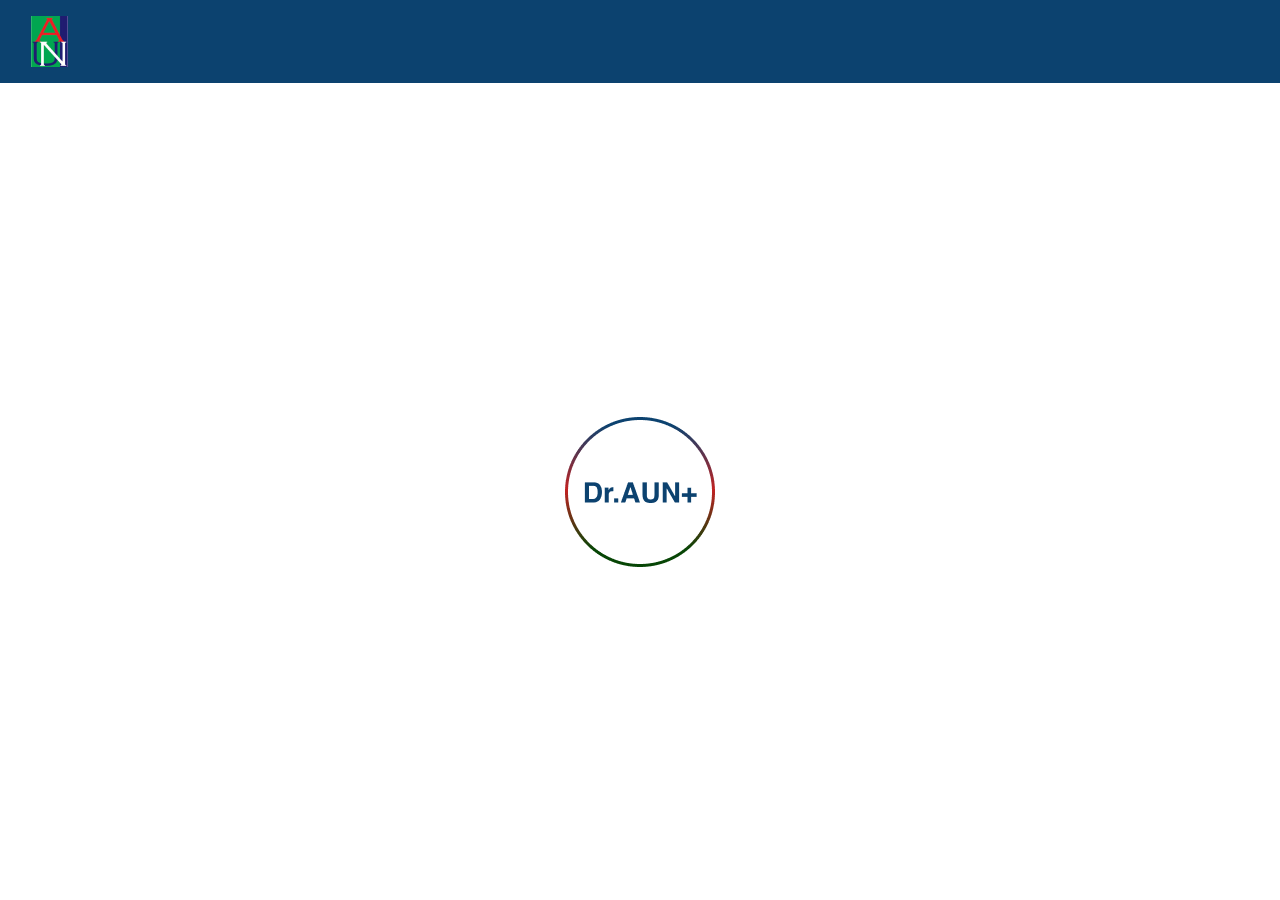
<file: index.html>
<!DOCTYPE html>
<html>

<head>
    <meta charset="utf-8">
    <meta name="viewport" content="width=device-width, initial-scale=1.0, shrink-to-fit=no">
    <title>DrAUN</title>
    <link rel="stylesheet" href="assets/bootstrap/css/bootstrap.min.css">
    <link rel="stylesheet" href="https://fonts.googleapis.com/css?family=Source+Sans+Pro:300,400,700">
    <link rel="stylesheet" href="assets/fonts/fontawesome-all.min.css">
    <link rel="stylesheet" href="assets/fonts/font-awesome.min.css">
    <link rel="stylesheet" href="assets/fonts/line-awesome.min.css">
    <link rel="stylesheet" href="assets/fonts/material-icons.min.css">
    <link rel="stylesheet" href="assets/fonts/simple-line-icons.min.css">
    <link rel="stylesheet" href="assets/fonts/fontawesome5-overrides.min.css">
    <link rel="stylesheet" href="assets/css/Features-Clean.css">
    <link rel="stylesheet" href="assets/css/Footer-Basic.css">
    <link rel="stylesheet" href="assets/css/Header-Blue.css">
    <link rel="stylesheet" href="https://cdnjs.cloudflare.com/ajax/libs/animate.css/3.5.2/animate.min.css">
    <link rel="stylesheet" href="assets/css/Login-Form-Clean.css">
    <link rel="stylesheet" href="assets/css/Navigation-with-Button.css">
    <link rel="stylesheet" href="assets/css/Navigation-with-Search.css">
    <link rel="stylesheet" href="assets/css/Registration-Form-with-Photo.css">
    <link rel="stylesheet" href="assets/css/styles.css">
</head>

<body>
    <div class="pageWrap">
        <div class="topcontent">
            <nav class="navbar navbar-light navbar-expand-md navigation-clean-search">
                <div class="container-fluid"><img src="assets/img/logo%201.png"></div>
            </nav>
        </div>
        <div class="row title loda text-center" >
            <div id="rect1">
                <img src="assets/img/looo.png">
            </div> 
        </div>
    </div>
    <script src="assets/js/app.js"></script>
    <script src="assets/js/vue.js"></script>
  <script>      
    new Vue({
        el: "#app",
        data: {},
        async mounted() {
          this.$nextTick(function () {
    // Code that will run only after the
    // entire view has been rendered
            var delay = 5000; // time in milliseconds
              setTimeout(function(){
                        window.location.href = "Login.html";
                        },delay);
          })
        }
    });

  </script>
    <script src="assets/js/jquery.min.js"></script>
    <script src="assets/bootstrap/js/bootstrap.min.js"></script>
    <script src="assets/js/bs-init.js"></script>
</body>

</html>
</file>
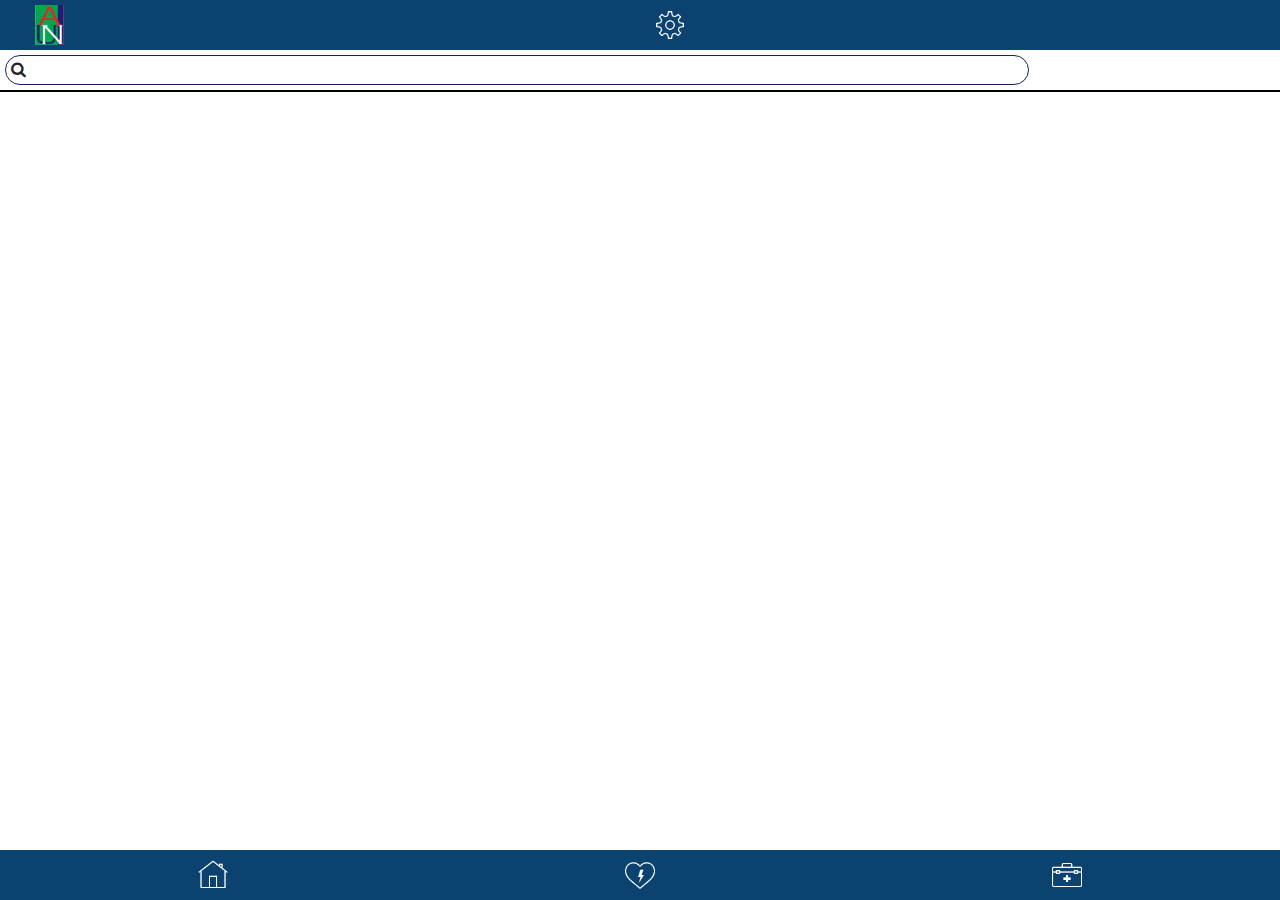
<file: DrPage.html>
<!DOCTYPE html>
<html>
  <head>
    <meta charset="utf-8" />
    <meta
      name="viewport"
      content="width=device-width, initial-scale=1.0, shrink-to-fit=no"
    />
    <title>DrAUN</title>
    <link rel="stylesheet" href="assets/bootstrap/css/bootstrap.min.css" />
    <link
      rel="stylesheet"
      href="https://fonts.googleapis.com/css?family=Source+Sans+Pro:300,400,700"
    />
    <link rel="stylesheet" href="assets/fonts/fontawesome-all.min.css" />
    <link rel="stylesheet" href="assets/fonts/font-awesome.min.css" />
    <link rel="stylesheet" href="assets/fonts/line-awesome.min.css" />
    <link rel="stylesheet" href="assets/fonts/material-icons.min.css" />
    <link rel="stylesheet" href="assets/fonts/simple-line-icons.min.css" />
    <link rel="stylesheet" href="assets/fonts/fontawesome5-overrides.min.css" />
    <link rel="stylesheet" href="assets/css/Features-Clean.css" />
    <link rel="stylesheet" href="assets/css/Footer-Basic.css" />
    <link rel="stylesheet" href="assets/css/Header-Blue.css" />
    <link
      rel="stylesheet"
      href="https://cdnjs.cloudflare.com/ajax/libs/animate.css/3.5.2/animate.min.css"
    />
    <link rel="stylesheet" href="assets/css/Login-Form-Clean.css" />
    <link rel="stylesheet" href="assets/css/Navigation-with-Button.css" />
    <link rel="stylesheet" href="assets/css/Navigation-with-Search.css" />
    <link rel="stylesheet" href="assets/css/Registration-Form-with-Photo.css" />
    <link rel="stylesheet" href="assets/css/styles.css" />
    <script>
      /* Pinegrow Interactions, do not remove */ try {
        if (!document.documentElement.hasAttribute("data-pg-ia-disabled")) {
          var style = document.createElement("style");
          var pgcss =
            'html:not(.pg-ia-no-preview) [data-pg-ia-hide=""] {opacity:0;visibility:hidden;}html:not(.pg-ia-no-preview) [data-pg-ia-show=""] {opacity:1;visibility:visible;display:block;}';
          if (
            document.documentElement.hasAttribute("data-pg-id")
              ? document.documentElement.hasAttribute("data-pg-mobile")
              : screen.width < 1000 && screen.height < 1000
          ) {
            pgcss +=
              'html:not(.pg-ia-no-preview) [data-pg-ia-hide="mobile"] {opacity:0;visibility:hidden;}html:not(.pg-ia-no-preview) [data-pg-ia-show="mobile"] {opacity:1;visibility:visible;display:block;}';
          } else {
            pgcss +=
              'html:not(.pg-ia-no-preview) [data-pg-ia-hide="desktop"] {opacity:0;visibility:hidden;}html:not(.pg-ia-no-preview) [data-pg-ia-show="desktop"] {opacity:1;visibility:visible;display:block;}';
          }
          style.innerHTML = pgcss;
          document.querySelector("head").appendChild(style);
        }
      } catch (e) {
        console && console.log(e);
      }
    </script>
  </head>
  <body>
    <div id="app" class="vh-100 vw-100 d-flex flex-column">
      <div class="container-fluid header" style="height: 50px;">
        <top-bar />
      </div>
      <div class="flex-grow-1">
        <div>
          <div class="form-group search-bar">
            <label for="search-field">
              <i
                class="fa fa-search search-field"
                id="search"
                name="search"
              ></i>
            </label>
            <input type="search" id="textinput" v-model="textinput" />
          </div>
          <div id="line"></div>
        </div>
        <div>
          <div
            @click="chat(doctor,index)"
            v-for="(doctor,index) in doctors"
            class="d-flex pt-1 pb-1 border border-success bg-secondary text-light mb-1 pr-4"
            data-pg-ia='{"l":[{"trg":"load","a":"slideInUp"}]}'
          >
            <i
              class="fas fa-user-circle"
              id="user1"
              style="font-size: 50px;margin: 0px 10px;"
            ></i>
            <div class="flex-grow-1 profile text-right" id="profile">
              <h6 class="text-left card-text">
                {{doctor.firstName ? doctor.firstName : doctor.customers[0].id
                !== myId ? doctor.customers[0].firstName:
                doctor.customers[1].firstName }}
              </h6>
              <p class="text-left card-text">
                {{doctor.firstName ? "Doctor": "Patient"}}
              </p>
            </div>
            <i class="icon-arrow-right" id="arrow"></i>
          </div>
        </div>
      </div>
      <bottom-bar />
    </div>
    <script src="assets/js/axios.min.js"></script>
    <script src="assets/js/vue.js"></script>
    <script src="assets/js/app.js"></script>
    <script>
      new Vue({
        el: "#app",
        data: {
          textinput: "",
          doctors: [],
          chatId: ""
        },
        computed: {
          myId() {
            return JSON.parse(localStorage.getItem("me")).id;
          }
        },
        async mounted() {
          try {
            let doctors = this.doctors;
            if (JSON.parse(localStorage.getItem("me")).isDoc) {
              let doc = await axios({
                url: "http://cmd.aun.edu.ng:3031/api/customers/me/chats",
                method: "get",
                headers: { Authorization: localStorage.getItem("token") }
              });

              this.doctors = doc.data;
              let es = new EventSource(
                `http://cmd.aun.edu.ng:3031/api/chats/change-stream?access_token=${localStorage.getItem(
                  "token"
                )}`
              );

              es.addEventListener("data", async data => {
                let c = JSON.parse(data.data).data;

                if (c.to == JSON.parse(localStorage.getItem("me")).id) {
                  // reload page on new chats
                  location.reload();
                }
              });
              // console.log(doc.data);
            } else {
              let doc = await axios({
                url: "http://cmd.aun.edu.ng:3031/api/customers",
                method: "get",
                headers: { Authorization: localStorage.getItem("token") },
                params: {
                  filter: JSON.stringify({
                    where: {
                      isDoc: true
                    }
                  })
                }
              });
              // console.log(doc.data);
              this.doctors = doc.data;
            }
          } catch (error) {
            console.log(error);
          }
        },
        methods: {
          async chat(doc, index) {
            if (doc.isDoc) {
              let created = await this.createOrChat(doc, index);
              localStorage.setItem("to", JSON.stringify(doc));
              localStorage.setItem("chat", this.chatId);
              window.location.href = "/chat.html";
            } else {
              Array.from(doc.customers).forEach(meId => {
                console.log(meId);
                if (meId.id !== doc.to) {
                  localStorage.setItem("to", JSON.stringify(meId));
                  localStorage.setItem("chat", doc.id);
                }
              });
              window.location.href = "/chat.html";
            }
          },

          async createOrChat(item, index) {
            // check if chat exist else create
            let ex = await axios({
              url: "http://cmd.aun.edu.ng:3031/api/customers/me/chats",
              method: "get",
              headers: {
                authorization: localStorage.getItem("token")
              }
            });

            let exist = Array.from(ex.data).filter(dd => {
              return dd.to == item.id;
            });

            if (exist.length == 0) {
              let createChat = await axios({
                url: "http://cmd.aun.edu.ng:3031/api/customers/me/chats",
                method: "post",
                headers: {
                  authorization: localStorage.getItem("token")
                },
                data: {
                  to: item.id,
                  from: JSON.parse(localStorage.getItem("me")).id
                }
              });
              // set chatId on vue data
              this.chatId = createChat.data.id;

              let addCustomer = await axios({
                url: `http://cmd.aun.edu.ng:3031/api/chats/${createChat.data.id}/customers/rel/${item.id}`,
                method: "put",
                headers: {
                  authorization: localStorage.getItem("token")
                }
              });
              console.log("Created Chat");
              return true;
            } else {
              console.log(exist);
              this.chatId = exist[0].id;
              return false;
            }
          }
        }
      });
    </script>
    <script src="assets/js/jquery.min.js"></script>
    <script src="assets/bootstrap/js/bootstrap.min.js"></script>
    <script src="assets/js/bs-init.js"></script>
    <script type="text/javascript" src="pgia/lib/pgia.js"></script>
  </body>
</html>
</file>
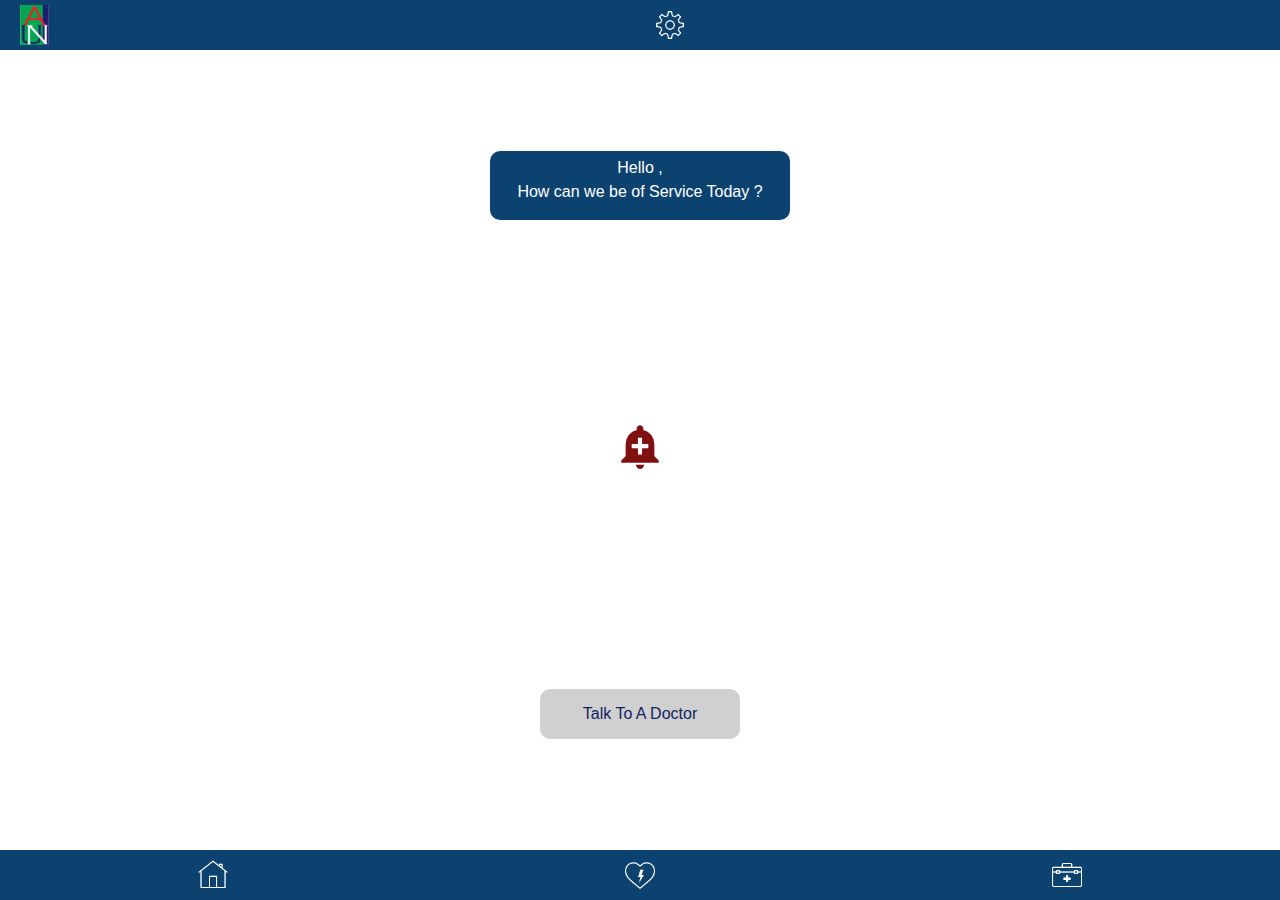
<file: Home.html>
<!DOCTYPE html> 
<html> 
	<head> 
		<meta charset="utf-8"/> 
		<meta name="viewport" content="width=device-width, initial-scale=1.0, shrink-to-fit=no"/> 
		<title>DrAUN</title>		 
		<link rel="stylesheet" href="assets/bootstrap/css/bootstrap.min.css"/> 
		<link rel="stylesheet" href="https://fonts.googleapis.com/css?family=Source+Sans+Pro:300,400,700"/> 
		<link rel="stylesheet" href="assets/fonts/fontawesome-all.min.css"/> 
		<link rel="stylesheet" href="assets/fonts/font-awesome.min.css"/> 
		<link rel="stylesheet" href="assets/fonts/line-awesome.min.css"/> 
		<link rel="stylesheet" href="assets/fonts/material-icons.min.css"/> 
		<link rel="stylesheet" href="assets/fonts/simple-line-icons.min.css"/> 
		<link rel="stylesheet" href="assets/fonts/fontawesome5-overrides.min.css"/> 
		<link rel="stylesheet" href="assets/css/Features-Clean.css"/> 
		<link rel="stylesheet" href="assets/css/Footer-Basic.css"/> 
		<link rel="stylesheet" href="assets/css/Header-Blue.css"/> 
		<link rel="stylesheet" href="https://cdnjs.cloudflare.com/ajax/libs/animate.css/3.5.2/animate.min.css"/> 
		<link rel="stylesheet" href="assets/css/Login-Form-Clean.css"/> 
		<link rel="stylesheet" href="assets/css/Navigation-with-Button.css"/> 
		<link rel="stylesheet" href="assets/css/Navigation-with-Search.css"/> 
		<link rel="stylesheet" href="assets/css/Registration-Form-with-Photo.css"/> 
		<link rel="stylesheet" href="assets/css/styles.css"/> 
	</head>	 
	<body> 
		<div id="app" class="d-flex flex-column vw-100 min-vh-100"> 
			<div style="height: 50px;"> 
				<top-bar/> 
			</div>			 
			<div class="flex-grow-1 d-flex flex-column align-items-center justify-content-around"> 
				<div class="text-center text-white" id="message"> 
					<p>Hello {{name}} ,<br/>How can we be of Service Today ?</p> 
				</div>
				<div class="text-center"> 
					<i class="material-icons" data-bs-hover-animate="pulse" style="color: rgb(128,16,16);font-size: 50px;">add_alert</i> 
				</div>
				<div> 
					<button class="btn btn-primary" id="rect" type="button" v-on:click="TlkDr"> 
						Talk To A Doctor
</button>					 
				</div>				 
			</div>			 
			<bottom-bar/> 
		</div>		 
		<script src="assets/js/vue.js"></script>		 
		<script src="assets/js/axios.min.js"></script>		 
		<script src="assets/js/app.js"></script>		 
		<script>
      new Vue({
        el: "#app",
        data: { name: "" },
        async mounted() {
          try {
            let me = await axios({
              method: "get",
              url: "http://cmd.aun.edu.ng:3031/api/customers/me",
              params: {
                access_token: localStorage.getItem("token")
              }
            });

            localStorage.setItem("me", JSON.stringify(me.data));
            this.name = JSON.parse(localStorage.getItem("me")).firstName;
          } catch (error) {
            console.log(error);
          }
        },
        methods: {
          TlkDr() {
            window.location.href = "DrPage.html";
          }
        }
      });
    </script>		 
		<script src="assets/js/jquery.min.js"></script>		 
		<script src="assets/bootstrap/js/bootstrap.min.js"></script>		 
		<script src="assets/js/bs-init.js"></script>		 
	</body>	 
</html>
</file>
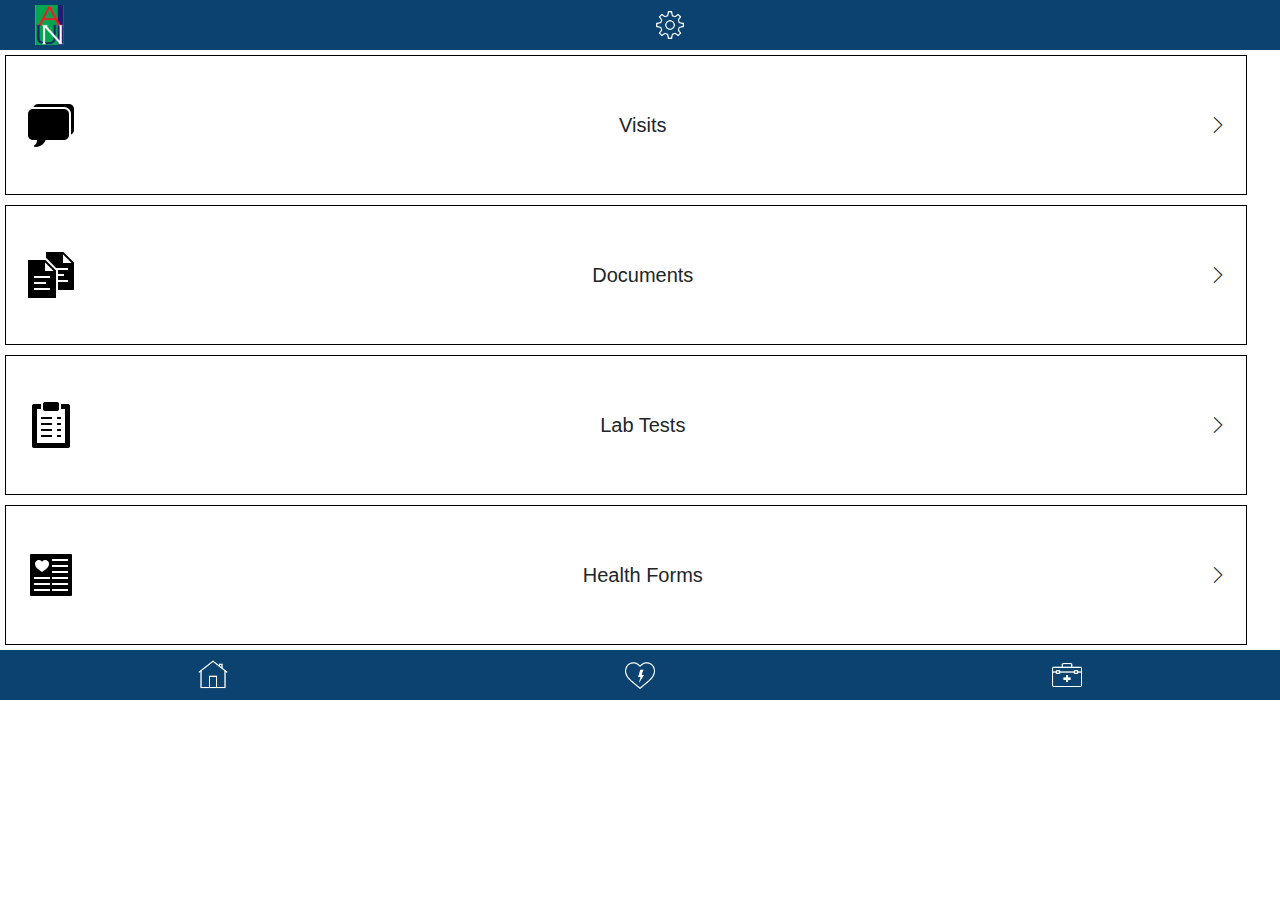
<file: Info.html>
<!DOCTYPE html>
<html>
  <head>
    <meta charset="utf-8" />
    <meta
      name="viewport"
      content="width=device-width, initial-scale=1.0, shrink-to-fit=no"
    />
    <title>DrAUN</title>
    <link rel="stylesheet" href="assets/bootstrap/css/bootstrap.min.css" />
    <link
      rel="stylesheet"
      href="https://fonts.googleapis.com/css?family=Source+Sans+Pro:300,400,700"
    />

    <link rel="stylesheet" href="assets/fonts/fontawesome-all.min.css" />
    <link rel="stylesheet" href="assets/fonts/font-awesome.min.css" />
    <link rel="stylesheet" href="assets/fonts/line-awesome.min.css" />
    <link rel="stylesheet" href="assets/fonts/material-icons.min.css" />
    <link rel="stylesheet" href="assets/fonts/simple-line-icons.min.css" />
    <link rel="stylesheet" href="assets/fonts/fontawesome5-overrides.min.css" />
    <link rel="stylesheet" href="assets/css/Features-Clean.css" />
    <link rel="stylesheet" href="assets/css/Footer-Basic.css" />
    <link rel="stylesheet" href="assets/css/Header-Blue.css" />
    <link
      rel="stylesheet"
      href="https://cdnjs.cloudflare.com/ajax/libs/animate.css/3.5.2/animate.min.css"
    />
    <link rel="stylesheet" href="assets/css/Login-Form-Clean.css" />
    <link rel="stylesheet" href="assets/css/Navigation-with-Button.css" />
    <link rel="stylesheet" href="assets/css/Navigation-with-Search.css" />
    <link rel="stylesheet" href="assets/css/Registration-Form-with-Photo.css" />
    <link rel="stylesheet" href="assets/css/styles.css" />
  </head>

  <body>
    <div id="app" class="flex-container parent">
      <div class="container-fluid header" style="height: 50px;">
        <top-bar />
      </div>
      <div class="body">
        <div class="bdy-hm">
            <div id="user02" class="card-body">
                <img
                  class="d-flex justify-content-center align-items-center"
                  id="icon"
                  src="assets/img/icons8-filled_chat_filled.png"
                  height="50px"
                />
                <div
                  class="d-flex flex-grow-1 justify-content-center align-items-center profile text-right"
                  id="profile"
                >
                  <h4 class="text-left card-text" style="font-size: 20px;">Visits</h4>
                </div>
                <i class="icon-arrow-right" id="arrow"></i>
              </div>
              <div id="user02" class="card-body">
                <img
                  class="d-flex justify-content-center align-items-center"
                  id="icon"
                  src="assets/img/icons8-documents_filled.png"
                  height="50px"
                />
                <div
                  class="d-flex flex-grow-1 justify-content-center align-items-center profile text-right"
                  id="profile"
                >
                  <h4 class="text-left card-text" style="font-size: 20px;">
                    Documents
                  </h4>
                </div>
                <i class="icon-arrow-right" id="arrow"></i>
              </div>
              <div id="user02" class="card-body">
                <img
                  class="d-flex justify-content-center align-items-center"
                  id="icon"
                  src="assets/img/icons8-test_results_filled.png"
                  height="50px"
                />
                <div
                  class="d-flex flex-grow-1 justify-content-center align-items-center profile text-right"
                  id="profile"
                >
                  <h4 class="text-left card-text" style="font-size: 20px;">
                    Lab Tests
                  </h4>
                </div>
                <i class="icon-arrow-right" id="arrow"></i>
              </div>
              <div id="user02" class="card-body">
                <img
                  class="d-flex justify-content-center align-items-center"
                  id="icon"
                  src="assets/img/icons8-for_you_filled.png"
                  height="50px"
                />
                <div
                  class="d-flex flex-grow-1 justify-content-center align-items-center profile text-right"
                  id="profile"
                >
                  <h4
                    class="text-center d-flex justify-content-center align-items-center card-text"
                    style="font-size: 20px;"
                  >
                    Health Forms
                  </h4>
                </div>
                <i class="icon-arrow-right" id="arrow"></i>
              </div>
        </div>
      
      </div>
      <bottom-bar />
    </div>

    <script src="assets/js/vue.js"></script>
    <script src="assets/js/app.js"></script>

    <script>
      new Vue({
        el: "#app",
        data: {},
        methods: {}
      });
    </script>
    <script src="assets/js/jquery.min.js"></script>
    <script src="assets/bootstrap/js/bootstrap.min.js"></script>
    <script src="assets/js/bs-init.js"></script>
  </body>
</html>
</file>
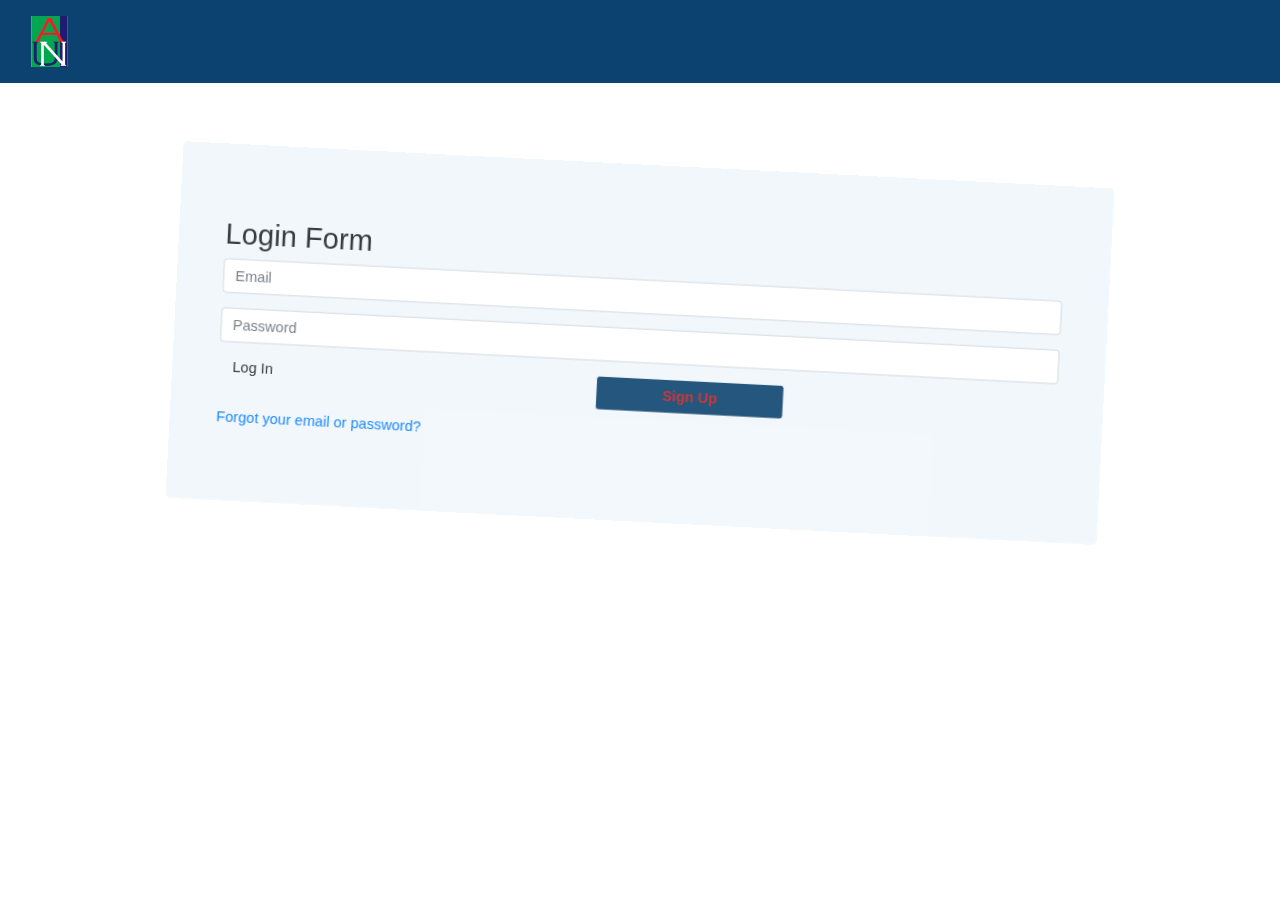
<file: Login.html>
<!DOCTYPE html>
<html>
  <head>
    <meta charset="utf-8" />
    <meta
      name="viewport"
      content="width=device-width, initial-scale=1.0, shrink-to-fit=no"
    />
    <title>DrAUN</title>
    <link rel="stylesheet" href="assets/bootstrap/css/bootstrap.min.css" />
    <link
      rel="stylesheet"
      href="https://fonts.googleapis.com/css?family=Source+Sans+Pro:300,400,700"
    />
    <link rel="stylesheet" href="assets/fonts/fontawesome-all.min.css" />
    <link rel="stylesheet" href="assets/fonts/font-awesome.min.css" />
    <link rel="stylesheet" href="assets/fonts/line-awesome.min.css" />
    <link rel="stylesheet" href="assets/fonts/material-icons.min.css" />
    <link rel="stylesheet" href="assets/fonts/simple-line-icons.min.css" />
    <link rel="stylesheet" href="assets/fonts/fontawesome5-overrides.min.css" />
    <link rel="stylesheet" href="assets/css/Features-Clean.css" />
    <link rel="stylesheet" href="assets/css/Footer-Basic.css" />
    <link rel="stylesheet" href="assets/css/Header-Blue.css" />
    <link
      rel="stylesheet"
      href="https://cdnjs.cloudflare.com/ajax/libs/animate.css/3.5.2/animate.min.css"
    />
    <link rel="stylesheet" href="assets/css/Login-Form-Clean.css" />
    <link rel="stylesheet" href="assets/css/Navigation-with-Button.css" />
    <link rel="stylesheet" href="assets/css/Navigation-with-Search.css" />
    <link rel="stylesheet" href="assets/css/Registration-Form-with-Photo.css" />
    <link rel="stylesheet" href="assets/css/styles.css" />
    <script>
      /* Pinegrow Interactions, do not remove */ try {
        if (!document.documentElement.hasAttribute("data-pg-ia-disabled")) {
          var style = document.createElement("style");
          var pgcss =
            'html:not(.pg-ia-no-preview) [data-pg-ia-hide=""] {opacity:0;visibility:hidden;}html:not(.pg-ia-no-preview) [data-pg-ia-show=""] {opacity:1;visibility:visible;display:block;}';
          if (
            document.documentElement.hasAttribute("data-pg-id")
              ? document.documentElement.hasAttribute("data-pg-mobile")
              : screen.width < 1000 && screen.height < 1000
          ) {
            pgcss +=
              'html:not(.pg-ia-no-preview) [data-pg-ia-hide="mobile"] {opacity:0;visibility:hidden;}html:not(.pg-ia-no-preview) [data-pg-ia-show="mobile"] {opacity:1;visibility:visible;display:block;}';
          } else {
            pgcss +=
              'html:not(.pg-ia-no-preview) [data-pg-ia-hide="desktop"] {opacity:0;visibility:hidden;}html:not(.pg-ia-no-preview) [data-pg-ia-show="desktop"] {opacity:1;visibility:visible;display:block;}';
          }
          style.innerHTML = pgcss;
          document.querySelector("head").appendChild(style);
        }
      } catch (e) {
        console && console.log(e);
      }
    </script>
  </head>
  <body>
    <div id="app" class="page-cont">
      <div class="top-nav">
        <nav
          class="navbar navbar-light navbar-expand-md navigation-clean-search"
        >
          <div class="container-fluid">
            <img src="assets/img/logo%201.png" />
          </div>
        </nav>
      </div>
      <div
        id="log-form"
        class="login-clean box-flex"
        data-pg-ia='{"l":[{"trg":"load","a":"jackInTheBox"}]}'
      >
        <div id="form-cont">
          <h2>Login Form</h2>
          <div class="form-group">
            <input
              class="form-control"
              type="email"
              name="email"
              placeholder="Email"
              v-model="email"
            />
          </div>
          <div class="form-group">
            <input
              class="form-control"
              type="password"
              name="password"
              placeholder="Password"
              v-model="password"
            />
          </div>
          <div class="form-group lst-wrp">
            <div>
              <a id="login" class="login col-md-6" v-on:click="Login">Log In</a>
            </div>
            <div>
              <a
                class="btn btn-light action-button col-md-6"
                role="button"
                id="signup"
                v-on:click="signup"
                >Sign Up</a
              >
            </div>
          </div>
          <a class="forgot" href="#">Forgot your email or password?</a>
        </div>
      </div>
    </div>
    <script src="assets/js/vue.js"></script>
    <script src="assets/js/axios.min.js"></script>
    <script src="assets/js/app.js"></script>
    <script>
      new Vue({
        el: "#app",
        data: {
          email: "",
          password: ""
        },
        mounted() {
          document.addEventListener("keydown", event => {
            if (event.key == "Enter") {
              this.Login();
            }
          });
          if (localStorage.getItem("token")) {
            window.location.href = "/Home.html";
          }
        },
        methods: {
          signup() {
            window.location.href = "/Signup.html";
          },
          async Login() {
            try {
              if (this.email !== "" && this.password !== "") {
                let login = await axios({
                  url: "http://cmd.aun.edu.ng:3031/api/customers/login",
                  method: "post",
                  data: {
                    email: this.email,
                    password: this.password
                  }
                });

                if (login.data.id) {
                  localStorage.setItem("token", login.data.id);
                  window.location.href = "Home.html";
                } else {
                  alert("Login Error");
                }
              }
            } catch (error) {
              alert("Invalid Credentials");
            }
          }
        }
      });
    </script>
    <script src="assets/js/jquery.min.js"></script>
    <script src="assets/bootstrap/js/bootstrap.min.js"></script>
    <script src="assets/js/bs-init.js"></script>
    <script type="text/javascript" src="pgia/lib/pgia.js"></script>
  </body>
</html>
</file>
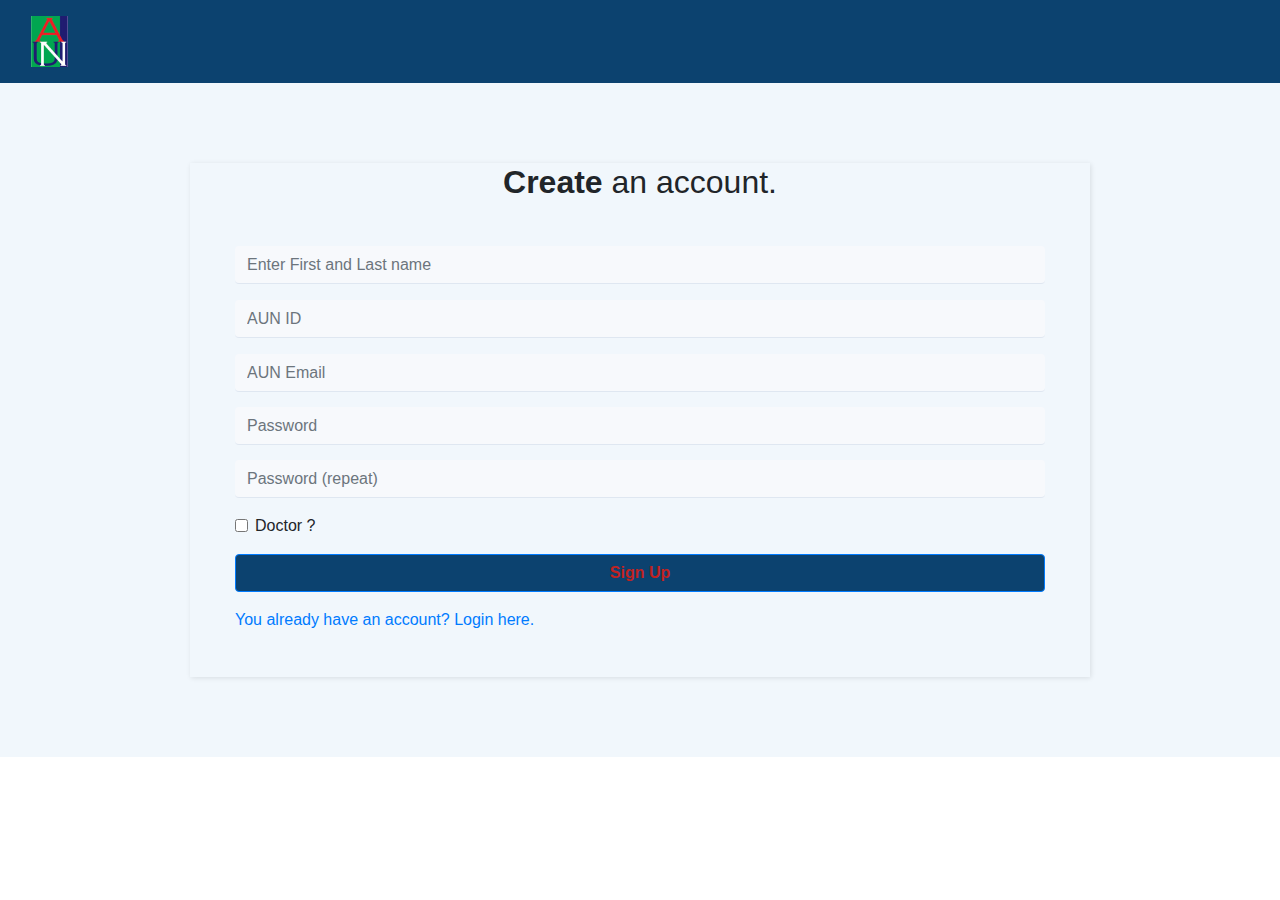
<file: Signup.html>
<!DOCTYPE html>
<html>
  <head>
    <meta charset="utf-8" />
    <meta
      name="viewport"
      content="width=device-width, initial-scale=1.0, shrink-to-fit=no"
    />
    <title>DrAUN</title>
    <link rel="stylesheet" href="assets/bootstrap/css/bootstrap.min.css" />
    <link
      rel="stylesheet"
      href="https://fonts.googleapis.com/css?family=Source+Sans+Pro:300,400,700"
    />
    <link rel="stylesheet" href="assets/fonts/fontawesome-all.min.css" />
    <link rel="stylesheet" href="assets/fonts/font-awesome.min.css" />
    <link rel="stylesheet" href="assets/fonts/line-awesome.min.css" />
    <link rel="stylesheet" href="assets/fonts/material-icons.min.css" />
    <link rel="stylesheet" href="assets/fonts/simple-line-icons.min.css" />
    <link rel="stylesheet" href="assets/fonts/fontawesome5-overrides.min.css" />
    <link rel="stylesheet" href="assets/css/Features-Clean.css" />
    <link rel="stylesheet" href="assets/css/Footer-Basic.css" />
    <link rel="stylesheet" href="assets/css/Header-Blue.css" />
    <link
      rel="stylesheet"
      href="https://cdnjs.cloudflare.com/ajax/libs/animate.css/3.5.2/animate.min.css"
    />
    <link rel="stylesheet" href="assets/css/Login-Form-Clean.css" />
    <link rel="stylesheet" href="assets/css/Navigation-with-Button.css" />
    <link rel="stylesheet" href="assets/css/Navigation-with-Search.css" />
    <link rel="stylesheet" href="assets/css/Registration-Form-with-Photo.css" />
    <link rel="stylesheet" href="assets/css/styles.css" />
  </head>

  <body>
    <nav class="navbar navbar-light navbar-expand-md navigation-clean-search">
      <div class="container-fluid"><img src="assets/img/logo%201.png" /></div>
    </nav>
    <div id="app" class="register-photo">
      <div id="sin-form" class="form-container box-flex1">
        <h2 class="text-center"><strong>Create</strong> an account.</h2>
        <div id="form-cont1">
            <div class="form-group">
                <input
                  class="form-control jt"
                  type="text"
                  id="name"
                  name="name"
                  placeholder="Enter First and Last name"
                  v-model="name"
                />
              </div>
              <div class="form-group">
                <input
                  class="form-control jt"
                  type="text"
                  id="IdNo"
                  name="ID"
                  placeholder="AUN ID"
                  v-model="IdNo"
                />
              </div>
              <div class="form-group">
                <input
                  class="form-control jt"
                  type="email"
                  id="email"
                  name="email"
                  v-model="email"
                  placeholder="AUN Email"
                />
                <input
                  class="form-control jt"
                  type="password"
                  id="password"
                  placeholder="Password"
                  v-model="password"
                  name="Password"
                />
                <input
                  class="form-control jt"
                  type="password"
                  id="sp"
                  name="password-repeat"
                  placeholder="Password (repeat)"
                  required=""
                  v-model="sp"
                />
              </div>
              <div class="form-group">
                <div class="form-check">
                  <label class="form-check-label">
                    <input
                      class="form-check-input"
                      type="checkbox"
                      id="check"
                      v-model="check"
                      name="checkbox"
                    />
                    Doctor ?
                  </label>
                </div>
              </div>
              <div class="form-group">
                <button
                  class="btn btn-primary btn-block"
                  id="btnsign"
                  @click="signup"
                >
                  Sign Up
                </button>
              </div>
              <a id="login" class="already" href="#" v-on:click="login"
                >You already have an account? Login here.</a
              >
            </div>
        </div>
      </div>
    </div>
    <script src="assets/js/axios.min.js"></script>

    <script src="assets/js/vue.js"></script>
    <script src="assets/js/app.js"></script>

    <script>
      new Vue({
        el: "#app",
        data: {
          name: "",
          IdNo: "",
          email: "",
          password: "",
          sp: "",
          check: false
        },
        methods: {
          async signup(ev) {
            try {
              //password validation
              if (this.password !== "" && this.sp !== "") {
                if (this.password == this.sp) {
                  let sign = await axios({
                    method: "post",
                    url: "http://cmd.aun.edu.ng:3031/api/customers",
                    data: {
                      email: this.email,
                      idNumber: this.IdNo,
                      firstName: this.name,
                      password: this.password,
                      isDoc: this.check
                    }
                  });
                  alert("Account Created");
                  window.location.href = "Login.html";
                } else {
                  alert("CHeck your password");
                }
              }
            } catch (error) {
              alert(error);
            }
          },
          login() {
            window.location.href = "Login.html";
          }
        }
      });
    </script>
    <script src="assets/js/jquery.min.js"></script>
    <script src="assets/bootstrap/js/bootstrap.min.js"></script>
    <script src="assets/js/bs-init.js"></script>
  </body>
</html>
</file>
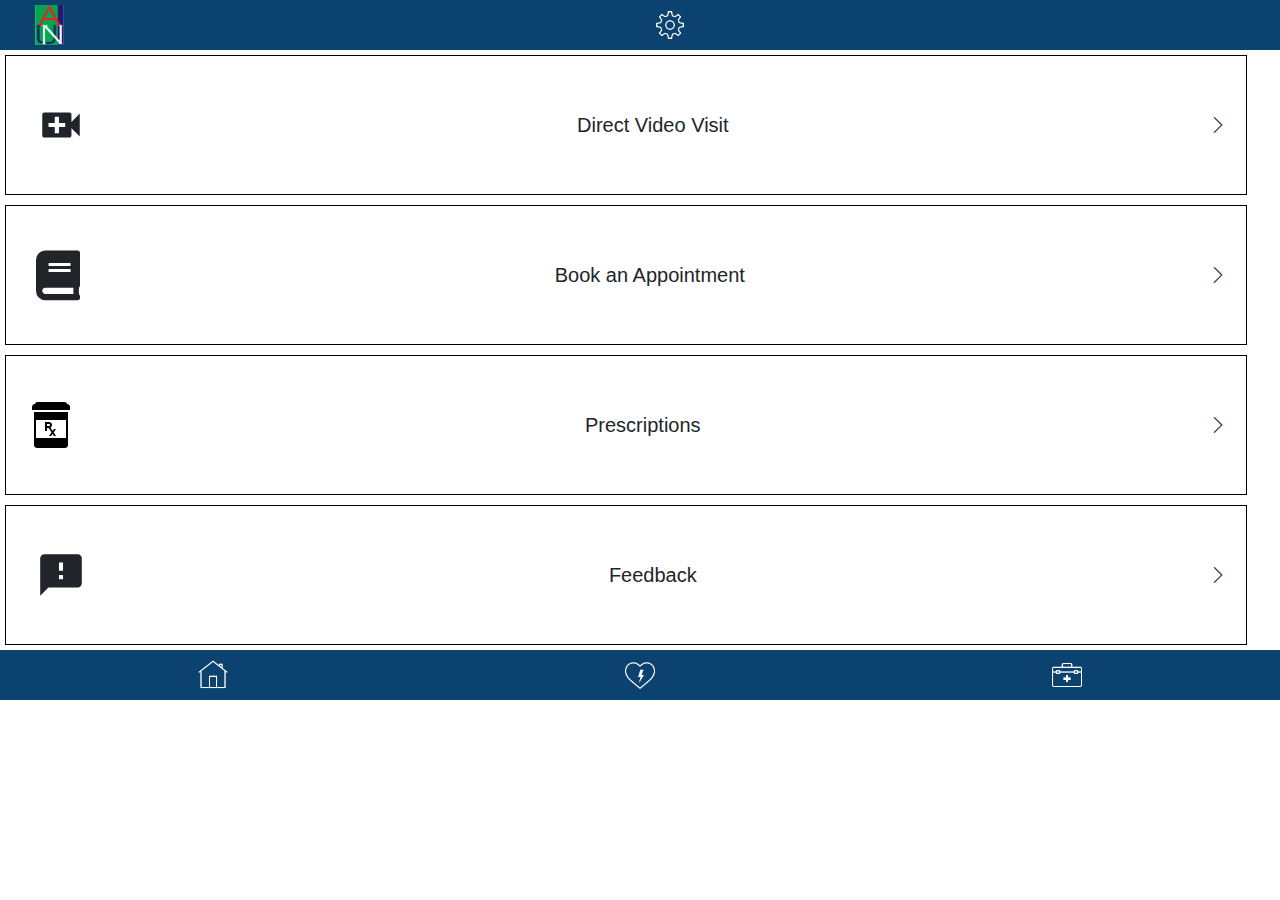
<file: Window.html>
<!DOCTYPE html> 
<html> 
	<head> 
		<meta charset="utf-8"/> 
		<meta name="viewport" content="width=device-width, initial-scale=1.0, shrink-to-fit=no"/> 
		<title>DrAUN</title>		 
		<link rel="stylesheet" href="assets/bootstrap/css/bootstrap.min.css"/> 
		<link rel="stylesheet" href="https://fonts.googleapis.com/css?family=Source+Sans+Pro:300,400,700"/> 
		<link rel="stylesheet" href="assets/fonts/fontawesome-all.min.css"/> 
		<link rel="stylesheet" href="assets/fonts/font-awesome.min.css"/> 
		<link rel="stylesheet" href="assets/fonts/line-awesome.min.css"/> 
		<link rel="stylesheet" href="assets/fonts/material-icons.min.css"/> 
		<link rel="stylesheet" href="assets/fonts/simple-line-icons.min.css"/> 
		<link rel="stylesheet" href="assets/fonts/fontawesome5-overrides.min.css"/> 
		<link rel="stylesheet" href="assets/css/Features-Clean.css"/> 
		<link rel="stylesheet" href="assets/css/Footer-Basic.css"/> 
		<link rel="stylesheet" href="assets/css/Header-Blue.css"/> 
		<link rel="stylesheet" href="https://cdnjs.cloudflare.com/ajax/libs/animate.css/3.5.2/animate.min.css"/> 
		<link rel="stylesheet" href="assets/css/Login-Form-Clean.css"/> 
		<link rel="stylesheet" href="assets/css/Navigation-with-Button.css"/> 
		<link rel="stylesheet" href="assets/css/Navigation-with-Search.css"/> 
		<link rel="stylesheet" href="assets/css/Registration-Form-with-Photo.css"/> 
		<link rel="stylesheet" href="assets/css/styles.css"/> 
	</head>	 
	<body> 
		<div class="d-flex flex-column" id="app"> 
			<div class="container-fluid header" style="height: 50px;"> 
				<top-bar/> 
			</div>			 
			<div class="flex-grow-1"> 
				<div class="bdy-hm"> 
					<div id="user02" class="card-body"> 
						<i class="material-icons" id="user1" style="margin: 0px 10px;height: auto;width: auto;font-size: 50px;">video_call</i> 
						<div class="d-flex flex-grow-1 justify-content-center align-items-center profile text-right" id="profile"> 
							<h4 class="text-left card-text" style="font-size: 20px;"> 
                Direct Video Visit </h4> 
						</div>						 
						<i class="icon-arrow-right" id="arrow"></i> 
					</div>					 
					<div id="user02" class="card-body"> 
						<i class="fas fa-book" id="user1" style="font-size: 50px;margin: 0px 10px;width: auto;height: auto;"></i> 
						<div class="text-left d-flex flex-grow-1 justify-content-center align-items-center profile text-right" id="profile"> 
							<h4 class="text-left card-text" style="font-size: 20px;"> 
                Book an Appointment </h4> 
						</div>						 
						<i class="icon-arrow-right" id="arrow"></i> 
					</div>					 
					<div id="user02" class="card-body"> 
						<img class="d-flex justify-content-center align-items-center" id="user1" src="assets/img/icons8-prescription_pill_bottle_filled.png" height="50px" style="font-size: 50px;"/> 
						<div class="d-flex flex-grow-1 justify-content-center align-items-center profile text-right" id="profile"> 
							<h4 class="text-left card-text" style="font-size: 20px;"> 
                Prescriptions </h4> 
						</div>						 
						<i class="icon-arrow-right" id="arrow"></i> 
					</div>					 
					<div id="user02" class="card-body"> 
						<i class="material-icons" id="user1" style="font-size: 50px;margin: 0px 10px;">feedback</i> 
						<div class="d-flex flex-grow-1 justify-content-center align-items-center profile text-right" id="profile"> 
							<h4 class="text-left card-text" style="font-size: 20px;"> 
                Feedback </h4> 
						</div>						 
						<i class="icon-arrow-right" id="arrow"></i> 
					</div>					 
				</div>				 
			</div>			 
			<bottom-bar/> 
		</div>		 
		<script src="assets/js/vue.js"></script>		 
		<script src="assets/js/app.js"></script>		 
		<script>
      new Vue({
        el: "#app",
        data: {},
        methods: {}
      });
    </script>		 
		<script src="assets/js/jquery.min.js"></script>		 
		<script src="assets/bootstrap/js/bootstrap.min.js"></script>		 
		<script src="assets/js/bs-init.js"></script>		 
	</body>	 
</html>
</file>
<file: assets/css/Features-Clean.css>
.features-clean {
  color: #313437;
  background-color: #fff;
  padding-bottom: 30px;
}

@media (max-width: 767px) {
  .features-clean {
    padding-bottom: 10px;
  }
}

.features-clean p {
  color: #7d8285;
}

.features-clean h2 {
  font-weight: bold;
  margin-bottom: 40px;
  padding-top: 40px;
  color: inherit;
}

@media (max-width: 767px) {
  .features-clean h2 {
    margin-bottom: 25px;
    padding-top: 25px;
    font-size: 24px;
  }
}

.features-clean .intro {
  font-size: 16px;
  max-width: 500px;
  margin: 0 auto 60px;
}

@media (max-width: 767px) {
  .features-clean .intro {
    margin-bottom: 40px;
  }
}

.features-clean .item {
  min-height: 100px;
  padding-left: 80px;
  margin-bottom: 40px;
}

@media (max-width: 767px) {
  .features-clean .item {
    min-height: 0;
  }
}

.features-clean .item .name {
  font-size: 20px;
  font-weight: bold;
  margin-top: 0;
  margin-bottom: 20px;
  color: inherit;
}

.features-clean .item .description {
  font-size: 15px;
  margin-bottom: 0;
}

.features-clean .item .icon {
  font-size: 40px;
  color: #1485ee;
  float: left;
  margin-left: -65px;
}

#btnpg {
  background: rgba(196, 196, 196, 0.8);
  color: #122360;
  border-radius: 10px;
}

.fullbody {
  background: linear-gradient(
    180deg,
    #de2d2d 1.56%,
    rgba(211, 41, 41, 0.620423) 48.96%,
    rgba(193, 34, 34, 0.51) 97.4%
  );
}

#message {
  width: 300px;
  background: #0c426f;
  border-radius: 10px;
  padding-top: 5px;
}

#alert {
  height: 150px;
  align-self: center;
}

#col1 {
  margin-top: 10%;
  margin-left: 10%;
  align-self: auto;
  height: 45%;
}

#btnpage {
  height: 50px;
  align-self: flex-end;
}

#rect {
  background: rgba(196, 196, 196, 0.8);
  border-radius: 10px;
  width: 200px;
  height: 50px;
  color: #122360;
  margin: 10px;
  border: none;
}

.form-group.search-bar {
  display: flex;
  flex-direction: row;
  width: 80%;
  border: 1px solid #122360;
  box-shadow: none;
  border-radius: 15px;
  z-index: 3;
  height: 30px;
  margin: 5px;
}

#search {
  display: flex;
  align-items: center;
  padding-right: 10px;
  margin: 5px;
}

#textinput {
  border: hidden;
  height: 25px;
  align-self: center;
  width: 70%;
}

#line {
  width: 100%;
  border: 1px solid black;
}

#arrow {
  align-self: center;
}

#user1 {
  width: 50px;
  align-self: center;
}

#user02 {
  height: 140px;
  border: 1px solid black;
  margin-top: 5px;
  width: 97%;
  margin: 5px;
}

.user-wrap1 {
  display: flex;
  flex-direction: column;
  justify-content: space-between;
  margin-top: 0px;
}

#vid {
  margin-right: 20px;
}
</file>
<file: assets/css/Footer-Basic.css>
.footer-basic {
  padding: 40px 0;
  background-color: #ffffff;
  color: #4b4c4d;
}

.footer-basic ul {
  padding: 0;
  list-style: none;
  text-align: center;
  font-size: 18px;
  line-height: 1.6;
  margin-bottom: 0;
}

.footer-basic li {
  padding: 0 10px;
}

.footer-basic ul a {
  color: inherit;
  text-decoration: none;
  opacity: 0.8;
}

.footer-basic ul a:hover {
  opacity: 1;
}

.footer-basic .social {
  text-align: center;
  padding-bottom: 25px;
}

.footer-basic .social > a {
  font-size: 24px;
  width: 40px;
  height: 40px;
  line-height: 40px;
  display: inline-block;
  text-align: center;
  border-radius: 50%;
  border: 1px solid #ccc;
  margin: 0 8px;
  color: inherit;
  opacity: 0.75;
}

.footer-basic .social > a:hover {
  opacity: 0.9;
}

.footer-basic .copyright {
  margin-top: 15px;
  text-align: center;
  font-size: 13px;
  color: #aaa;
  margin-bottom: 0;
}
</file>
<file: assets/css/Header-Blue.css>
.header-blue {
  background: linear-gradient(135deg, #172a74, #21a9af);
  background-color: #184e8e;
  padding-bottom: 80px;
  font-family: 'Source Sans Pro', sans-serif;
}

@media (min-width:768px) {
  .header-blue {
    padding-bottom: 120px;
  }
}

.header-blue .navbar {
  background: transparent;
  padding-top: .75rem;
  padding-bottom: .75rem;
  color: #fff;
  border-radius: 0;
  box-shadow: none;
  border: none;
}

@media (min-width:768px) {
  .header-blue .navbar {
    padding-top: 1rem;
    padding-bottom: 1rem;
  }
}

.header-blue .navbar .navbar-brand {
  font-weight: bold;
  color: inherit;
}

.header-blue .navbar .navbar-brand:hover {
  color: #f0f0f0;
}

.header-blue .navbar .navbar-collapse {
  border-top: 1px solid rgba(255,255,255,0.3);
  margin-top: .5rem;
}

@media (min-width:768px) {
  .header-blue .navbar .navbar-collapse {
    border-color: transparent;
    margin: 0;
  }
}

.header-blue .navbar .navbar-collapse span .login {
  color: #d9d9d9;
  margin-right: .5rem;
  text-decoration: none;
}

.header-blue .navbar .navbar-collapse span .login:hover {
  color: #fff;
}

.header-blue .navbar .navbar-toggler {
  border-color: rgba(255,255,255,0.3);
}

.header-blue .navbar .navbar-toggler:hover, .header-blue .navbar-toggler:focus {
  background: none;
}

@media (min-width: 768px) {
  .header-blue .navbar-nav .nav-link {
    padding-left: .7rem;
    padding-right: .7rem;
  }
}

@media (min-width: 992px) {
  .header-blue .navbar-nav .nav-link {
    padding-left: 1.2rem;
    padding-right: 1.2rem;
  }
}

.header-blue .navbar.navbar-light .navbar-nav .nav-link {
  color: #d9d9d9;
}

.header-blue .navbar.navbar-light .navbar-nav .nav-link:focus, .header-blue .navbar.navbar-light .navbar-nav .nav-link:hover {
  color: #fcfeff !important;
  background-color: transparent;
}

.header-blue .navbar .navbar-nav > li > .dropdown-menu {
  margin-top: -5px;
  box-shadow: 0 4px 8px rgba(0,0,0,.1);
  background-color: #fff;
  border-radius: 2px;
}

.header-blue .navbar .dropdown-menu .dropdown-item:focus, .header-blue .navbar .dropdown-menu .dropdown-item {
  line-height: 2;
  color: #37434d;
}

.header-blue .navbar .dropdown-menu .dropdown-item:focus, .header-blue .navbar .dropdown-menu .dropdown-item:hover {
  background: #ebeff1;
}

.header-blue .action-button, .header-blue .action-button:not(.disabled):active {
  border: 1px solid rgba(255,255,255,0.7);
  border-radius: 40px;
  color: #ebeff1;
  box-shadow: none;
  text-shadow: none;
  padding: .3rem .8rem;
  background: transparent;
  transition: background-color 0.25s;
  outline: none;
}

.header-blue .action-button:hover {
  color: #fff;
}

.header-blue .navbar .form-inline label {
  color: #d9d9d9;
}

.header-blue .navbar .form-inline .search-field {
  display: inline-block;
  width: 80%;
  background: none;
  border: none;
  border-bottom: 1px solid transparent;
  border-radius: 0;
  color: #ccc;
  box-shadow: none;
  color: inherit;
  transition: border-bottom-color 0.3s;
}

.header-blue .navbar .form-inline .search-field:focus {
  border-bottom: 1px solid #ccc;
}

.header-blue .hero {
  margin-top: 20px;
  text-align: center;
}

@media (min-width:768px) {
  .header-blue .hero {
    margin-top: 60px;
    text-align: left;
  }
}

.header-blue .hero h1 {
  color: #fff;
  font-size: 40px;
  margin-top: 0;
  margin-bottom: 15px;
  font-weight: 300;
  line-height: 1.4;
}

@media (min-width:992px) {
  .header-blue .hero h1 {
    margin-top: 190px;
    margin-bottom: 24px;
    line-height: 1.2;
  }
}

.header-blue .hero p {
  color: rgba(255,255,255,0.8);
  font-size: 20px;
  margin-bottom: 30px;
  font-weight: 300;
}

.header-blue .phone-holder {
  text-align: right;
}

.header-blue div.iphone-mockup {
  position: relative;
  max-width: 300px;
  margin: 20px;
  display: inline-block;
}

.header-blue .iphone-mockup img.device {
  width: 100%;
  height: auto;
}

.header-blue .iphone-mockup .screen {
  position: absolute;
  width: 88%;
  height: 77%;
  top: 12%;
  border-radius: 2px;
  left: 6%;
  border: 1px solid #444;
  background-color: #aaa;
  overflow: hidden;
  background: url(../../assets/img/screen-content-iphone-6.jpg);
  background-size: cover;
  background-position: center;
}

.header-blue .iphone-mockup .screen:before {
  content: '';
  background-color: #fff;
  position: absolute;
  width: 70%;
  height: 140%;
  top: -12%;
  right: -60%;
  transform: rotate(-19deg);
  opacity: 0.2;
}

.navbar.navbar-light.navbar-expand-md.navigation-clean-search {
  background-color: #0C426F;
}
</file>
<file: assets/css/Login-Form-Clean.css>
.login-clean {
  background: #f1f7fc;
  padding: 80px 0;
}

.login-clean form {
  max-width: 320px;
  width: 90%;
  margin: 0 auto;
  background-color: #ffffff;
  padding: 40px;
  border-radius: 4px;
  color: #505e6c;
  box-shadow: 1px 1px 5px rgba(0,0,0,0.1);
}

.login-clean .illustration {
  text-align: center;
  padding: 0 0 20px;
  font-size: 100px;
  color: rgb(244,71,107);
}

.login-clean form .form-control {
  background: #f7f9fc;
  border: none;
  border-bottom: 1px solid #dfe7f1;
  border-radius: 0;
  box-shadow: none;
  outline: none;
  color: inherit;
  text-indent: 8px;
  height: 42px;
}

.login-clean form .btn-primary {
  background: #f4476b;
  border: none;
  border-radius: 4px;
  padding: 11px;
  box-shadow: none;
  margin-top: 26px;
  text-shadow: none;
  outline: none !important;
}

.login-clean form .btn-primary:hover, .login-clean form .btn-primary:active {
  background: #eb3b60;
}

.login-clean form .btn-primary:active {
  transform: translateY(1px);
}

.login-clean form .forgot {
  display: block;
  text-align: center;
  font-size: 12px;
  color: #6f7a85;
  opacity: 0.9;
  text-decoration: none;
}

.login-clean form .forgot:hover, .login-clean form .forgot:active {
  opacity: 1;
  text-decoration: none;
}



.login.col-md-6 {
  color: #0C426F;
}

#btnsign {
  background-color: #0C426F;
  color: #C12222;
  font-weight: 800;
}
</file>
<file: assets/css/Navigation-with-Button.css>
/* .navigation-clean-button {
  background: #fff;
  padding-top: .75rem;
  padding-bottom: .75rem;
  color: #333;
  border-radius: 0;
  box-shadow: none;
  border: none;
  margin-bottom: 0;
}

@media (min-width:768px) {
  .navigation-clean-button {
    padding-top: 1rem;
    padding-bottom: 1rem;
  }
}

.navigation-clean-button .navbar-brand {
  font-weight: bold;
  color: inherit;
}

.navigation-clean-button .navbar-brand:hover {
  color: #222;
}

.navigation-clean-button.navbar-dark .navbar-brand:hover {
  color: #f0f0f0;
}

.navigation-clean-button .navbar-brand img {
  height: 100%;
  display: inline-block;
  margin-right: 10px;
  width: auto;
}

.navigation-clean-button .navbar-toggler {
  border-color: #ddd;
}

.navigation-clean-button .navbar-toggler:hover, .navigation-clean-button .navbar-toggler:focus {
  background: none;
}

.navigation-clean-button.navbar-dark .navbar-toggler {
  border-color: #555;
}

.navigation-clean-button .navbar-toggler {
  color: #888;
}

.navigation-clean-button.navbar-dark .navbar-toggler {
  color: #eee;
}

.navigation-clean-button .navbar-collapse, .navigation-clean-button .form-inline {
  border-top-color: #ddd;
}

.navigation-clean-button.navbar-dark .navbar-collapse, .navigation-clean-button.navbar-dark .form-inline {
  border-top-color: #333;
}

.navigation-clean-button .navbar-nav a.active, .navigation-clean-button .navbar-nav > .show > a {
  background: none;
  box-shadow: none;
}

.navigation-clean-button.navbar-light .navbar-nav a.active, .navigation-clean-button.navbar-light .navbar-nav a.active:focus, .navigation-clean-button.navbar-light .navbar-nav a.active:hover {
  color: #8f8f8f;
  box-shadow: none;
  background: none;
  pointer-events: none;
}

.navigation-clean-button.navbar .navbar-nav .nav-link {
  padding-left: 18px;
  padding-right: 18px;
}

.navigation-clean-button.navbar-light .navbar-nav .nav-link {
  color: #465765;
}

.navigation-clean-button.navbar-light .navbar-nav .nav-link:focus, .navigation-clean-button.navbar-light .navbar-nav .nav-link:hover {
  color: #37434d !important;
  background-color: transparent;
}

.navigation-clean-button .navbar-nav > li > .dropdown-menu {
  margin-top: -5px;
  box-shadow: 0 4px 8px rgba(0,0,0,.1);
  background-color: #fff;
  border-radius: 2px;
}

.navigation-clean-button .dropdown-menu .dropdown-item:focus, .navigation-clean-button .dropdown-menu .dropdown-item {
  line-height: 2;
  font-size: 14px;
  color: #37434d;
}

.navigation-clean-button .dropdown-menu .dropdown-item:focus, .navigation-clean-button .dropdown-menu .dropdown-item:hover {
  background: #eee;
  color: inherit;
}

@media (max-width:767px) {
  .navigation-clean-button .navbar-nav .show .dropdown-menu {
    box-shadow: none;
  }
}

@media (max-width:767px) {
  .navigation-clean-button .navbar-nav .show .dropdown-menu .dropdown-item {
    color: #37434d;
    padding-top: 12px;
    padding-bottom: 12px;
    line-height: 1;
  }
}

.navigation-clean-button.navbar-dark {
  background-color: #1f2021;
  color: #fff;
}

.navigation-clean-button.navbar-dark .navbar-nav a.active, .navigation-clean-button.navbar-dark .navbar-nav a.active:focus, .navigation-clean-button.navbar-dark .navbar-nav a.active:hover {
  color: #8f8f8f;
  box-shadow: none;
  background: none;
  pointer-events: none;
}

.navigation-clean-button.navbar-dark .navbar-nav .nav-link {
  color: #dfe8ee;
}

.navigation-clean-button.navbar-dark .navbar-nav .nav-link:focus, .navigation-clean-button.navbar-dark .navbar-nav .nav-link:hover {
  color: #fff !important;
  background-color: transparent;
}

.navigation-clean-button.navbar-dark .navbar-nav > li > .dropdown-menu {
  background-color: #1f2021;
}

.navigation-clean-button.navbar-dark .dropdown-menu .dropdown-item:focus, .navigation-clean-button.navbar-dark .dropdown-menu .dropdown-item {
  color: #f2f5f8;
}

.navigation-clean-button.navbar-dark .dropdown-menu .dropdown-item:focus, .navigation-clean-button.navbar-dark .dropdown-menu .dropdown-item:hover {
  background: #363739;
}

@media (max-width:767px) {
  .navigation-clean-button.navbar-dark .navbar-nav .show .dropdown-menu .dropdown-item {
    color: #fff;
  }
}

.navigation-clean-button .actions .login {
  margin-right: 1rem;
  text-decoration: none;
  color: #465765;
}

.navigation-clean-button.navbar-dark .actions .login {
  color: #dfe8ee;
}

.navigation-clean-button.navbar-dark .actions .login:hover {
  color: #fff;
}

.navigation-clean-button .navbar-text .action-button, .navigation-clean-button .navbar-text .action-button:active, .navigation-clean-button .navbar-text .action-button:hover {
  background: #56c6c6;
  border-radius: 20px;
  font-size: inherit;
  color: #fff;
  box-shadow: none;
  border: none;
  text-shadow: none;
  padding: .5rem 1rem;
  transition: background-color 0.25s;
  font-size: inherit;
}

.navigation-clean-button .navbar-text .action-button:hover {
  background: #66d7d7;
}

.navigation-clean-button.navbar-dark .action-button, .navigation-clean-button.navbar-dark .action-button:active {
  background: #208f8f;
}

.navigation-clean-button.navbar-dark .action-button:hover {
  background: #269d9d;
}

 */
</file>
<file: assets/css/Navigation-with-Search.css>
.navigation-clean-search {
  background: #fff;
  padding-top: .75rem;
  padding-bottom: .75rem;
  color: #333;
  border-radius: 0;
  box-shadow: none;
  border: none;
  margin-bottom: 0;
}

@media (min-width:768px) {
  .navigation-clean-search {
    padding-top: 1rem;
    padding-bottom: 1rem;
  }
}

.navigation-clean-search .navbar-brand {
  font-weight: bold;
  color: inherit;
}

.navigation-clean-search .navbar-brand:hover {
  color: #222;
}

.navigation-clean-search .navbar-toggler {
  border-color: #ddd;
}

.navigation-clean-search .navbar-toggler:hover, .navigation-clean-search .navbar-toggler:focus {
  background: none;
}

.navigation-clean-search .navbar-toggler {
  color: #888;
}

.navigation-clean-search .navbar-collapse, .navigation-clean-search .form-inline {
  border-top-color: #ddd;
}

.navigation-clean-search .navbar-nav a.active, .navigation-clean-search .navbar-nav > .show > a {
  background: none;
  box-shadow: none;
}

.navigation-clean-search.navbar-light .navbar-nav a.active, .navigation-clean-search.navbar-light .navbar-nav a.active:focus, .navigation-clean-search.navbar-light .navbar-nav a.active:hover {
  color: #8f8f8f;
  box-shadow: none;
  background: none;
  pointer-events: none;
}

.navigation-clean-search.navbar .navbar-nav .nav-link {
  padding-left: 18px;
  padding-right: 18px;
}

.navigation-clean-search.navbar-light .navbar-nav .nav-link {
  color: #465765;
}

.navigation-clean-search.navbar-light .navbar-nav .nav-link:focus, .navigation-clean-search.navbar-light .navbar-nav .nav-link:hover {
  color: #37434d !important;
  background-color: transparent;
}

.navigation-clean-search .action-button, .navigation-clean-button .action-button:active {
  background: #56c6c6;
  border-radius: 20px;
  font-size: inherit;
  color: #fff !important;
  box-shadow: none;
  border: none;
  text-shadow: none;
  padding: 8px 20px;
  transition: background-color 0.25s;
}

.navigation-clean-search .action-button:hover, .navigation-clean-search .action-button:focus {
  background: #66d7d7;
}

.navigation-clean-search .form-inline label {
  color: #ccc;
}

.navigation-clean-search .form-inline .search-field {
  background: none;
  border: none;
  border-bottom: 1px solid transparent;
  border-radius: 0;
  color: #ccc;
  box-shadow: none;
  color: inherit;
  transition: border-bottom-color 0.3s;
}

@media (max-width:767px) {
  .navigation-clean-search .form-inline .search-field {
    display: inline-block;
    width: 80%;
  }
}

.navigation-clean-search .form-inline .search-field:focus {
  border-bottom: 1px solid #ccc;
}
</file>
<file: assets/css/Registration-Form-with-Photo.css>
.register-photo {
  background: #f1f7fc;
  padding: 80px 0;
}

.register-photo .image-holder {
  display: table-cell;
  width: auto;
  background: url(../../assets/img/meeting.jpg);
  background-size: cover;
}

.register-photo .form-container {
  display: table;
  max-width: 900px;
  width: 90%;
  margin: 0 auto;
  box-shadow: 1px 1px 5px rgba(0,0,0,0.1);
}

.register-photo form {
  display: table-cell;
  width: 400px;
  background-color: #ffffff;
  padding: 40px 60px;
  color: #505e6c;
}

@media (max-width:991px) {
  .register-photo form {
    padding: 40px;
  }
}

.register-photo form h2 {
  font-size: 24px;
  line-height: 1.5;
  margin-bottom: 30px;
}

.register-photo form .form-control {
  background: #f7f9fc;
  border: none;
  border-bottom: 1px solid #dfe7f1;
  border-radius: 0;
  box-shadow: none;
  outline: none;
  color: inherit;
  text-indent: 6px;
  height: 40px;
}

.register-photo form .form-check {
  font-size: 13px;
  line-height: 20px;
}

.register-photo form .btn-primary {
  background: #f4476b;
  border: none;
  border-radius: 4px;
  padding: 11px;
  box-shadow: none;
  margin-top: 35px;
  text-shadow: none;
  outline: none !important;
}

.register-photo form .btn-primary:hover, .register-photo form .btn-primary:active {
  background: #eb3b60;
}

.register-photo form .btn-primary:active {
  transform: translateY(1px);
}

.register-photo form .already {
  display: block;
  text-align: center;
  font-size: 12px;
  color: #6f7a85;
  opacity: 0.9;
  text-decoration: none;
}

#sp {
  margin-bottom: 15px;
}

.search {
  display: flex;
}
</file>
<file: assets/css/styles.css>
.row.title {
  align-self: center;
  top: inherit;
  bottom: initial;
}
#signup {
  color: #C12222;
  background-color: #0C426F;
  font-weight: 800;
  align-self: right;
}
#btnsign {
  background-color: #0C426F;
  color: #C12222;
  font-weight: 800;
}
.parent {
  display: flex;
  flex-direction: column;
}
.header {
  height: 50px;
  display: flex;
  flex-direction: row;
}
.bdy-hm {
  display: flex;
  flex-direction: column;

  /* height: 710px
 */
}
.f-wrap {
  background-color: #0c426f;
}
.f-wrap1 {
  display: flex;
  justify-content: space-between;
  background-color: #0c426f;
}
#tab1 {
  align-self: center;
  margin-left: 20%;
  padding-right: 20% ;
}
#lar {
  align-self: center;
}
#tab2 {
  align-self: center;
  margin-left: 20%;
  padding-right: 20% ;
}
#home {
  align-self: center;
  padding-right: 10% ;
}
.chat-top {
  display: flex;
  flex-direction: row;
  width: 100%;
  background-color: #0c426f;
}
.body {
  display: flex;

  /* align-content: space-evenly
 */
  flex-direction: column;
  overflow: scroll;
  flex-grow: 1;
}
#user {
  height: 80px;
  border: 1px solid black;
  margin-top: 5px;
  width: 97%;
  margin: 5px;
}
.user-wrap {
  display: flex;
  flex-direction: column;
  height: 400px;
  margin-top: 40px;
}
.card-body {
  display: flex;
  flex-direction: row;
}
#search-field {
  width: 50%;
  display: flex;
  flex: 1;
  flex-wrap: wrap;
  border: none;
  color: transparent;
  flex: 100%;
}
#arrow {
  align-self: center;
}
#icon {
  align-self: center;
}
#tp {
  font-size: 20px;
  align-self: center;
}

/* .chat-head {
  background-color: #0c426f;
  height: 80px;
  display: flex;
  flex-direction: row;
  justify-content: space-between;
}
 */

.flex-container {
  display: flex;
  flex-direction: column;
}
#modop {
  display: flex;
  flex-direction: row;
  justify-content: space-between;
  align-self: center;
}
#input-field {
  width: 80%;
  border: 1px solid #122360;
  margin-left: 5px;
}
.text_box {
  display: flex;
}
#password {
  margin-bottom: 15px;
}
#email {
  margin-bottom: 15px;
}
.pageWrap {
  display: flex;
  flex-direction: column;
  height: 100%;
  width: 100%;
  position: fixed;
}
.loda {
  display: flex;
  flex-direction: row;
  align-self: center;
  flex: 1;
}
#rect1 {
  align-self: center;
}
#log-form {
  width: 80%;
  align-self: center;
  margin: 5%;
  border-radius: 5px;
}
#sin-form {
}
.page-cont {
  display: flex;
  flex-direction: column;
}
#form-cont {
  width: 90%;
  align-self: center;
}
#form-cont1 {
  width: 90%;
  margin: 5%;
}
.box-flex {
  display: flex;
  flex-direction: column;
  align-content: space-between;
}
.box-flex1 {
  display: flex;
  flex-direction: column;
  align-content: space-between;
}
#login {
  align-self: left;
}
.lst-wrp {
  display: flex;
  flex-direction: row;
}
.lst-wrp>div {
  width: 45%;
}
.jt {
  background: #f7f9fc;
  border: none;
  border-bottom: 1px solid #dfe7f1;
}
html body {
  height: 100vh;
  width: 100vw;
  overflow: hidden;
}
</file>
<file: assets/fonts/line-awesome.min.css>
/*!
 *  Line Awesome 1.1.0 by @icons_8 - https://icons8.com/line-awesome
 *  License - https://icons8.com/good-boy-license/ (Font: SIL OFL 1.1, CSS: MIT License)
 *
 * Made with love by Icons8 [ https://icons8.com/ ] using FontCustom [ https://github.com/FontCustom/fontcustom ]
 *
 * Contacts:
 *    [ https://icons8.com/contact ]
 *
 * Follow Icon8 on
 *    Twitter [ https://twitter.com/icons_8 ]
 *    Facebook [ https://www.facebook.com/Icons8 ]
 *    Google+ [ https://plus.google.com/+Icons8 ]
 *    GitHub [ https://github.com/icons8 ]
 */.la,.la-stack{display:inline-block}.la-fw,.la-li{text-align:center}@font-face{font-family:LineAwesome;src:url(../fonts/line-awesome.eot);src:url(../fonts/line-awesome.eot?#iefix) format("embedded-opentype"),url(../fonts/line-awesome.woff2) format("woff2"),url(../fonts/line-awesome.woff) format("woff"),url(../fonts/line-awesome.ttf) format("truetype"),url(../fonts/line-awesome.svg#fa) format("svg");font-weight:400;font-style:normal}@media screen and (-webkit-min-device-pixel-ratio:0){@font-face{font-family:LineAwesome;src:url(../fonts/line-awesome.svg#fa) format("svg")}}.la{font:normal normal normal 16px/1 LineAwesome;font-size:inherit;text-decoration:inherit;text-rendering:optimizeLegibility;text-transform:none;-moz-osx-font-smoothing:grayscale;-webkit-font-smoothing:antialiased;font-smoothing:antialiased}.la-lg{font-size:1.33333333em;line-height:.75em;vertical-align:-15%}.la-2x{font-size:2em}.la-3x{font-size:3em}.la-4x{font-size:4em}.la-5x{font-size:5em}.la-fw{width:1.28571429em}.la-ul{padding-left:0;margin-left:2.14285714em;list-style-type:none}.la-ul>li{position:relative}.la-li{position:absolute;left:-2.14285714em;width:2.14285714em;top:.14285714em}.la-li.la-lg{left:-1.85714286em}.la-border{padding:.2em .25em .15em;border:.08em solid #eee;border-radius:.1em}.pull-right{float:right}.pull-left{float:left}.li.pull-left{margin-right:.3em}.li.pull-right{margin-left:.3em}.la-spin{-webkit-animation:fa-spin 2s infinite linear;animation:fa-spin 2s infinite linear}@-webkit-keyframes fa-spin{0%{-webkit-transform:rotate(0);transform:rotate(0)}100%{-webkit-transform:rotate(359deg);transform:rotate(359deg)}}@keyframes fa-spin{0%{-webkit-transform:rotate(0);transform:rotate(0)}100%{-webkit-transform:rotate(359deg);transform:rotate(359deg)}}.la-rotate-90{filter:progid:DXImageTransform.Microsoft.BasicImage(rotation=1);-webkit-transform:rotate(90deg);-ms-transform:rotate(90deg);transform:rotate(90deg)}.la-rotate-180{filter:progid:DXImageTransform.Microsoft.BasicImage(rotation=2);-webkit-transform:rotate(180deg);-ms-transform:rotate(180deg);transform:rotate(180deg)}.la-rotate-270{filter:progid:DXImageTransform.Microsoft.BasicImage(rotation=3);-webkit-transform:rotate(270deg);-ms-transform:rotate(270deg);transform:rotate(270deg)}.la-flip-horizontal{filter:progid:DXImageTransform.Microsoft.BasicImage(rotation=0, mirror=1);-webkit-transform:scale(-1,1);-ms-transform:scale(-1,1);transform:scale(-1,1)}.la-flip-vertical{filter:progid:DXImageTransform.Microsoft.BasicImage(rotation=2, mirror=1);-webkit-transform:scale(1,-1);-ms-transform:scale(1,-1);transform:scale(1,-1)}:root .la-flip-horizontal,:root .la-flip-vertical,:root .la-rotate-180,:root .la-rotate-270,:root .la-rotate-90{filter:none}.la-stack{position:relative;width:2em;height:2em;line-height:2em;vertical-align:middle}.la-stack-1x,.la-stack-2x{position:absolute;left:0;width:100%;text-align:center}.la-stack-1x{line-height:inherit}.la-stack-2x{font-size:2em}.la-inverse{color:#fff}.la-500px:before{content:"\f100"}.la-adjust:before{content:"\f101"}.la-adn:before{content:"\f102"}.la-align-center:before{content:"\f103"}.la-align-justify:before{content:"\f104"}.la-align-left:before{content:"\f105"}.la-align-right:before{content:"\f106"}.la-amazon:before{content:"\f107"}.la-ambulance:before{content:"\f108"}.la-anchor:before{content:"\f109"}.la-android:before{content:"\f10a"}.la-angellist:before{content:"\f10b"}.la-angle-double-down:before{content:"\f10c"}.la-angle-double-left:before{content:"\f10d"}.la-angle-double-right:before{content:"\f10e"}.la-angle-double-up:before{content:"\f10f"}.la-angle-down:before{content:"\f110"}.la-angle-left:before{content:"\f111"}.la-angle-right:before{content:"\f112"}.la-angle-up:before{content:"\f113"}.la-apple:before{content:"\f114"}.la-archive:before{content:"\f115"}.la-area-chart:before{content:"\f116"}.la-arrow-circle-down:before{content:"\f117"}.la-arrow-circle-left:before{content:"\f118"}.la-arrow-circle-o-down:before{content:"\f119"}.la-arrow-circle-o-left:before{content:"\f11a"}.la-arrow-circle-o-right:before{content:"\f11b"}.la-arrow-circle-o-up:before{content:"\f11c"}.la-arrow-circle-right:before{content:"\f11d"}.la-arrow-circle-up:before{content:"\f11e"}.la-arrow-down:before{content:"\f11f"}.la-arrow-left:before{content:"\f120"}.la-arrow-right:before{content:"\f121"}.la-arrow-up:before{content:"\f122"}.la-arrows:before{content:"\f123"}.la-arrows-alt:before{content:"\f124"}.la-arrows-h:before{content:"\f125"}.la-arrows-v:before{content:"\f126"}.la-asterisk:before{content:"\f127"}.la-at:before{content:"\f128"}.la-automobile:before{content:"\f129"}.la-backward:before{content:"\f12a"}.la-balance-scale:before{content:"\f12b"}.la-ban:before{content:"\f12c"}.la-bank:before{content:"\f12d"}.la-bar-chart:before{content:"\f12e"}.la-bar-chart-o:before{content:"\f12f"}.la-barcode:before{content:"\f130"}.la-bars:before{content:"\f131"}.la-battery-0:before{content:"\f132"}.la-battery-1:before{content:"\f133"}.la-battery-2:before{content:"\f134"}.la-battery-3:before{content:"\f135"}.la-battery-4:before{content:"\f136"}.la-battery-empty:before{content:"\f137"}.la-battery-full:before{content:"\f138"}.la-battery-half:before{content:"\f139"}.la-battery-quarter:before{content:"\f13a"}.la-battery-three-quarters:before{content:"\f13b"}.la-bed:before{content:"\f13c"}.la-beer:before{content:"\f13d"}.la-behance:before{content:"\f13e"}.la-behance-square:before{content:"\f13f"}.la-bell:before{content:"\f140"}.la-bell-o:before{content:"\f141"}.la-bell-slash:before{content:"\f142"}.la-bell-slash-o:before{content:"\f143"}.la-bicycle:before{content:"\f144"}.la-binoculars:before{content:"\f145"}.la-birthday-cake:before{content:"\f146"}.la-bitbucket:before{content:"\f147"}.la-bitbucket-square:before{content:"\f148"}.la-bitcoin:before{content:"\f149"}.la-black-tie:before{content:"\f14a"}.la-bold:before{content:"\f14b"}.la-bolt:before{content:"\f14c"}.la-bomb:before{content:"\f14d"}.la-book:before{content:"\f14e"}.la-bookmark:before{content:"\f14f"}.la-bookmark-o:before{content:"\f150"}.la-briefcase:before{content:"\f151"}.la-btc:before{content:"\f152"}.la-bug:before{content:"\f153"}.la-building:before{content:"\f154"}.la-building-o:before{content:"\f155"}.la-bullhorn:before{content:"\f156"}.la-bullseye:before{content:"\f157"}.la-bus:before{content:"\f158"}.la-buysellads:before{content:"\f159"}.la-cab:before{content:"\f15a"}.la-calculator:before{content:"\f15b"}.la-calendar:before{content:"\f15c"}.la-calendar-check-o:before{content:"\f15d"}.la-calendar-minus-o:before{content:"\f15e"}.la-calendar-o:before{content:"\f15f"}.la-calendar-plus-o:before{content:"\f160"}.la-calendar-times-o:before{content:"\f161"}.la-camera:before{content:"\f162"}.la-camera-retro:before{content:"\f163"}.la-car:before{content:"\f164"}.la-caret-down:before{content:"\f165"}.la-caret-left:before{content:"\f166"}.la-caret-right:before{content:"\f167"}.la-caret-square-o-down:before,.la-toggle-down:before{content:"\f168"}.la-caret-square-o-left:before,.la-toggle-left:before{content:"\f169"}.la-caret-square-o-right:before,.la-toggle-right:before{content:"\f16a"}.la-caret-square-o-up:before,.la-toggle-up:before{content:"\f16b"}.la-caret-up:before{content:"\f16c"}.la-cart-arrow-down:before{content:"\f16d"}.la-cart-plus:before{content:"\f16e"}.la-cc:before{content:"\f16f"}.la-cc-amex:before{content:"\f170"}.la-cc-diners-club:before{content:"\f171"}.la-cc-discover:before{content:"\f172"}.la-cc-jcb:before{content:"\f173"}.la-cc-mastercard:before{content:"\f174"}.la-cc-paypal:before{content:"\f175"}.la-cc-stripe:before{content:"\f176"}.la-cc-visa:before{content:"\f177"}.la-certificate:before{content:"\f178"}.la-chain:before{content:"\f179"}.la-chain-broken:before{content:"\f17a"}.la-check:before{content:"\f17b"}.la-check-circle:before{content:"\f17c"}.la-check-circle-o:before{content:"\f17d"}.la-check-square:before{content:"\f17e"}.la-check-square-o:before{content:"\f17f"}.la-chevron-circle-down:before{content:"\f180"}.la-chevron-circle-left:before{content:"\f181"}.la-chevron-circle-right:before{content:"\f182"}.la-chevron-circle-up:before{content:"\f183"}.la-chevron-down:before{content:"\f184"}.la-chevron-left:before{content:"\f185"}.la-chevron-right:before{content:"\f186"}.la-chevron-up:before{content:"\f187"}.la-child:before{content:"\f188"}.la-chrome:before{content:"\f189"}.la-circle:before{content:"\f18a"}.la-circle-o:before{content:"\f18b"}.la-circle-o-notch:before{content:"\f18c"}.la-circle-thin:before{content:"\f18d"}.la-clipboard:before{content:"\f18e"}.la-clock-o:before{content:"\f18f"}.la-clone:before{content:"\f190"}.la-close:before{content:"\f191"}.la-cloud:before{content:"\f192"}.la-cloud-download:before{content:"\f193"}.la-cloud-upload:before{content:"\f194"}.la-cny:before{content:"\f195"}.la-code:before{content:"\f196"}.la-code-fork:before{content:"\f197"}.la-codepen:before{content:"\f198"}.la-coffee:before{content:"\f199"}.la-cog:before{content:"\f19a"}.la-cogs:before{content:"\f19b"}.la-columns:before{content:"\f19c"}.la-comment:before{content:"\f19d"}.la-comment-o:before{content:"\f19e"}.la-commenting:before{content:"\f19f"}.la-commenting-o:before{content:"\f1a0"}.la-comments:before{content:"\f1a1"}.la-comments-o:before{content:"\f1a2"}.la-compass:before{content:"\f1a3"}.la-compress:before{content:"\f1a4"}.la-connectdevelop:before{content:"\f1a5"}.la-contao:before{content:"\f1a6"}.la-copy:before{content:"\f1a7"}.la-copyright:before{content:"\f1a8"}.la-creative-commons:before{content:"\f1a9"}.la-credit-card:before{content:"\f1aa"}.la-crop:before{content:"\f1ab"}.la-crosshairs:before{content:"\f1ac"}.la-css3:before{content:"\f1ad"}.la-cube:before{content:"\f1ae"}.la-cubes:before{content:"\f1af"}.la-cut:before{content:"\f1b0"}.la-cutlery:before{content:"\f1b1"}.la-dashboard:before{content:"\f1b2"}.la-dashcube:before{content:"\f1b3"}.la-database:before{content:"\f1b4"}.la-dedent:before{content:"\f1b5"}.la-delicious:before{content:"\f1b6"}.la-desktop:before{content:"\f1b7"}.la-deviantart:before{content:"\f1b8"}.la-diamond:before{content:"\f1b9"}.la-digg:before{content:"\f1ba"}.la-dollar:before{content:"\f1bb"}.la-dot-circle-o:before{content:"\f1bc"}.la-download:before{content:"\f1bd"}.la-dribbble:before{content:"\f1be"}.la-dropbox:before{content:"\f1bf"}.la-drupal:before{content:"\f1c0"}.la-edit:before{content:"\f1c1"}.la-eject:before{content:"\f1c2"}.la-ellipsis-h:before{content:"\f1c3"}.la-ellipsis-v:before{content:"\f1c4"}.la-empire:before,.la-ge:before{content:"\f1c5"}.la-envelope:before{content:"\f1c6"}.la-envelope-o:before{content:"\f1c7"}.la-envelope-square:before{content:"\f1c8"}.la-eraser:before{content:"\f1c9"}.la-eur:before{content:"\f1ca"}.la-euro:before{content:"\f1cb"}.la-exchange:before{content:"\f1cc"}.la-exclamation:before{content:"\f1cd"}.la-exclamation-circle:before{content:"\f1ce"}.la-exclamation-triangle:before{content:"\f1cf"}.la-expand:before{content:"\f1d0"}.la-expeditedssl:before{content:"\f1d1"}.la-external-link:before{content:"\f1d2"}.la-external-link-square:before{content:"\f1d3"}.la-eye:before{content:"\f1d4"}.la-eye-slash:before{content:"\f1d5"}.la-eyedropper:before{content:"\f1d6"}.la-facebook-f:before,.la-facebook:before{content:"\f1d7"}.la-facebook-official:before{content:"\f1d8"}.la-facebook-square:before{content:"\f1d9"}.la-fast-backward:before{content:"\f1da"}.la-fast-forward:before{content:"\f1db"}.la-fax:before{content:"\f1dc"}.la-female:before{content:"\f1dd"}.la-fighter-jet:before{content:"\f1de"}.la-file:before{content:"\f1df"}.la-file-archive-o:before{content:"\f1e0"}.la-file-audio-o:before{content:"\f1e1"}.la-file-code-o:before{content:"\f1e2"}.la-file-excel-o:before{content:"\f1e3"}.la-file-image-o:before{content:"\f1e4"}.la-file-movie-o:before{content:"\f1e5"}.la-file-o:before{content:"\f1e6"}.la-file-pdf-o:before{content:"\f1e7"}.la-file-photo-o:before{content:"\f1e8"}.la-file-picture-o:before{content:"\f1e9"}.la-file-powerpoint-o:before{content:"\f1ea"}.la-file-sound-o:before{content:"\f1eb"}.la-file-text:before{content:"\f1ec"}.la-file-text-o:before{content:"\f1ed"}.la-file-video-o:before{content:"\f1ee"}.la-file-word-o:before{content:"\f1ef"}.la-file-zip-o:before{content:"\f1f0"}.la-files-o:before{content:"\f1f1"}.la-film:before{content:"\f1f2"}.la-filter:before{content:"\f1f3"}.la-fire:before{content:"\f1f4"}.la-fire-extinguisher:before{content:"\f1f5"}.la-firefox:before{content:"\f1f6"}.la-flag:before{content:"\f1f7"}.la-flag-checkered:before{content:"\f1f8"}.la-flag-o:before{content:"\f1f9"}.la-flash:before{content:"\f1fa"}.la-flask:before{content:"\f1fb"}.la-flickr:before{content:"\f1fc"}.la-floppy-o:before{content:"\f1fd"}.la-folder:before{content:"\f1fe"}.la-folder-o:before{content:"\f1ff"}.la-folder-open:before{content:"\f200"}.la-folder-open-o:before{content:"\f201"}.la-font:before{content:"\f202"}.la-fonticons:before{content:"\f203"}.la-forumbee:before{content:"\f204"}.la-forward:before{content:"\f205"}.la-foursquare:before{content:"\f206"}.la-frown-o:before{content:"\f207"}.la-futbol-o:before,.la-soccer-ball-o:before{content:"\f208"}.la-gamepad:before{content:"\f209"}.la-gavel:before{content:"\f20a"}.la-gbp:before{content:"\f20b"}.la-gear:before{content:"\f20c"}.la-gears:before{content:"\f20d"}.la-genderless:before{content:"\f20e"}.la-get-pocket:before{content:"\f20f"}.la-gg:before{content:"\f210"}.la-gg-circle:before{content:"\f211"}.la-gift:before{content:"\f212"}.la-git:before{content:"\f213"}.la-git-square:before{content:"\f214"}.la-github:before{content:"\f215"}.la-github-alt:before{content:"\f216"}.la-github-square:before{content:"\f217"}.la-glass:before{content:"\f218"}.la-globe:before{content:"\f219"}.la-google:before{content:"\f21a"}.la-google-plus:before{content:"\f21b"}.la-google-plus-square:before{content:"\f21c"}.la-google-wallet:before{content:"\f21d"}.la-graduation-cap:before{content:"\f21e"}.la-gittip:before,.la-gratipay:before{content:"\f21f"}.la-group:before{content:"\f220"}.la-h-square:before{content:"\f221"}.la-hacker-news:before{content:"\f222"}.la-hand-grab-o:before{content:"\f223"}.la-hand-lizard-o:before{content:"\f224"}.la-hand-o-down:before{content:"\f225"}.la-hand-o-left:before{content:"\f226"}.la-hand-o-right:before{content:"\f227"}.la-hand-o-up:before{content:"\f228"}.la-hand-paper-o:before{content:"\f229"}.la-hand-peace-o:before{content:"\f22a"}.la-hand-pointer-o:before{content:"\f22b"}.la-hand-rock-o:before{content:"\f22c"}.la-hand-scissors-o:before{content:"\f22d"}.la-hand-spock-o:before{content:"\f22e"}.la-hand-stop-o:before{content:"\f22f"}.la-hdd-o:before{content:"\f230"}.la-header:before{content:"\f231"}.la-headphones:before{content:"\f232"}.la-heart:before{content:"\f233"}.la-heart-o:before{content:"\f234"}.la-heartbeat:before{content:"\f235"}.la-history:before{content:"\f236"}.la-home:before{content:"\f237"}.la-hospital-o:before{content:"\f238"}.la-hotel:before{content:"\f239"}.la-hourglass:before{content:"\f23a"}.la-hourglass-1:before{content:"\f23b"}.la-hourglass-2:before{content:"\f23c"}.la-hourglass-3:before{content:"\f23d"}.la-hourglass-end:before{content:"\f23e"}.la-hourglass-half:before{content:"\f23f"}.la-hourglass-o:before{content:"\f240"}.la-hourglass-start:before{content:"\f241"}.la-houzz:before{content:"\f242"}.la-html5:before{content:"\f243"}.la-i-cursor:before{content:"\f244"}.la-ils:before{content:"\f245"}.la-image:before{content:"\f246"}.la-inbox:before{content:"\f247"}.la-indent:before{content:"\f248"}.la-industry:before{content:"\f249"}.la-info:before{content:"\f24a"}.la-info-circle:before{content:"\f24b"}.la-inr:before{content:"\f24c"}.la-instagram:before{content:"\f24d"}.la-institution:before{content:"\f24e"}.la-internet-explorer:before{content:"\f24f"}.la-ioxhost:before{content:"\f250"}.la-italic:before{content:"\f251"}.la-joomla:before{content:"\f252"}.la-jpy:before{content:"\f253"}.la-jsfiddle:before{content:"\f254"}.la-key:before{content:"\f255"}.la-keyboard-o:before{content:"\f256"}.la-krw:before{content:"\f257"}.la-language:before{content:"\f258"}.la-laptop:before{content:"\f259"}.la-lastfm:before{content:"\f25a"}.la-lastfm-square:before{content:"\f25b"}.la-leaf:before{content:"\f25c"}.la-leanpub:before{content:"\f25d"}.la-legal:before{content:"\f25e"}.la-lemon-o:before{content:"\f25f"}.la-level-down:before{content:"\f260"}.la-level-up:before{content:"\f261"}.la-life-bouy:before{content:"\f262"}.la-life-buoy:before{content:"\f263"}.la-life-ring:before,.la-support:before{content:"\f264"}.la-life-saver:before{content:"\f265"}.la-lightbulb-o:before{content:"\f266"}.la-line-chart:before{content:"\f267"}.la-link:before{content:"\f268"}.la-linkedin:before{content:"\f269"}.la-linkedin-square:before{content:"\f26a"}.la-linux:before{content:"\f26b"}.la-list:before{content:"\f26c"}.la-list-alt:before{content:"\f26d"}.la-list-ol:before{content:"\f26e"}.la-list-ul:before{content:"\f26f"}.la-location-arrow:before{content:"\f270"}.la-lock:before{content:"\f271"}.la-long-arrow-down:before{content:"\f272"}.la-long-arrow-left:before{content:"\f273"}.la-long-arrow-right:before{content:"\f274"}.la-long-arrow-up:before{content:"\f275"}.la-magic:before{content:"\f276"}.la-magnet:before{content:"\f277"}.la-mail-forward:before{content:"\f278"}.la-mail-reply:before{content:"\f279"}.la-mail-reply-all:before{content:"\f27a"}.la-male:before{content:"\f27b"}.la-map:before{content:"\f27c"}.la-map-marker:before{content:"\f27d"}.la-map-o:before{content:"\f27e"}.la-map-pin:before{content:"\f27f"}.la-map-signs:before{content:"\f280"}.la-mars:before{content:"\f281"}.la-mars-double:before{content:"\f282"}.la-mars-stroke:before{content:"\f283"}.la-mars-stroke-h:before{content:"\f284"}.la-mars-stroke-v:before{content:"\f285"}.la-maxcdn:before{content:"\f286"}.la-meanpath:before{content:"\f287"}.la-medium:before{content:"\f288"}.la-medkit:before{content:"\f289"}.la-meh-o:before{content:"\f28a"}.la-mercury:before{content:"\f28b"}.la-microphone:before{content:"\f28c"}.la-microphone-slash:before{content:"\f28d"}.la-minus:before{content:"\f28e"}.la-minus-circle:before{content:"\f28f"}.la-minus-square:before{content:"\f290"}.la-minus-square-o:before{content:"\f291"}.la-mobile:before{content:"\f292"}.la-mobile-phone:before{content:"\f293"}.la-money:before{content:"\f294"}.la-moon-o:before{content:"\f295"}.la-mortar-board:before{content:"\f296"}.la-motorcycle:before{content:"\f297"}.la-mouse-pointer:before{content:"\f298"}.la-music:before{content:"\f299"}.la-navicon:before{content:"\f29a"}.la-neuter:before{content:"\f29b"}.la-newspaper-o:before{content:"\f29c"}.la-object-group:before{content:"\f29d"}.la-object-ungroup:before{content:"\f29e"}.la-odnoklassniki:before{content:"\f29f"}.la-odnoklassniki-square:before{content:"\f2a0"}.la-opencart:before{content:"\f2a1"}.la-openid:before{content:"\f2a2"}.la-opera:before{content:"\f2a3"}.la-optin-monster:before{content:"\f2a4"}.la-outdent:before{content:"\f2a5"}.la-pagelines:before{content:"\f2a6"}.la-paint-brush:before{content:"\f2a7"}.la-paper-plane:before,.la-send:before{content:"\f2a8"}.la-paper-plane-o:before,.la-send-o:before{content:"\f2a9"}.la-paperclip:before{content:"\f2aa"}.la-paragraph:before{content:"\f2ab"}.la-paste:before{content:"\f2ac"}.la-pause:before{content:"\f2ad"}.la-paw:before{content:"\f2ae"}.la-paypal:before{content:"\f2af"}.la-pencil:before{content:"\f2b0"}.la-pencil-square:before{content:"\f2b1"}.la-pencil-square-o:before{content:"\f2b2"}.la-phone:before{content:"\f2b3"}.la-phone-square:before{content:"\f2b4"}.la-photo:before{content:"\f2b5"}.la-picture-o:before{content:"\f2b6"}.la-pie-chart:before{content:"\f2b7"}.la-pied-piper:before{content:"\f2b8"}.la-pied-piper-alt:before{content:"\f2b9"}.la-pinterest:before{content:"\f2ba"}.la-pinterest-p:before{content:"\f2bb"}.la-pinterest-square:before{content:"\f2bc"}.la-plane:before{content:"\f2bd"}.la-play:before{content:"\f2be"}.la-play-circle:before{content:"\f2bf"}.la-play-circle-o:before{content:"\f2c0"}.la-plug:before{content:"\f2c1"}.la-plus:before{content:"\f2c2"}.la-plus-circle:before{content:"\f2c3"}.la-plus-square:before{content:"\f2c4"}.la-plus-square-o:before{content:"\f2c5"}.la-power-off:before{content:"\f2c6"}.la-print:before{content:"\f2c7"}.la-puzzle-piece:before{content:"\f2c8"}.la-qq:before{content:"\f2c9"}.la-qrcode:before{content:"\f2ca"}.la-question:before{content:"\f2cb"}.la-question-circle:before{content:"\f2cc"}.la-quote-left:before{content:"\f2cd"}.la-quote-right:before{content:"\f2ce"}.la-ra:before{content:"\f2cf"}.la-random:before{content:"\f2d0"}.la-rebel:before{content:"\f2d1"}.la-recycle:before{content:"\f2d2"}.la-reddit:before{content:"\f2d3"}.la-reddit-square:before{content:"\f2d4"}.la-refresh:before{content:"\f2d5"}.la-registered:before{content:"\f2d6"}.la-renren:before{content:"\f2d7"}.la-reorder:before{content:"\f2d8"}.la-repeat:before{content:"\f2d9"}.la-reply:before{content:"\f2da"}.la-reply-all:before{content:"\f2db"}.la-retweet:before{content:"\f2dc"}.la-rmb:before{content:"\f2dd"}.la-road:before{content:"\f2de"}.la-rocket:before{content:"\f2df"}.la-rotate-left:before{content:"\f2e0"}.la-rotate-right:before{content:"\f2e1"}.la-rouble:before{content:"\f2e2"}.la-feed:before,.la-rss:before{content:"\f2e3"}.la-rss-square:before{content:"\f2e4"}.la-rub:before{content:"\f2e5"}.la-ruble:before{content:"\f2e6"}.la-rupee:before{content:"\f2e7"}.la-safari:before{content:"\f2e8"}.la-save:before{content:"\f2e9"}.la-scissors:before{content:"\f2ea"}.la-search:before{content:"\f2eb"}.la-search-minus:before{content:"\f2ec"}.la-search-plus:before{content:"\f2ed"}.la-sellsy:before{content:"\f2ee"}.la-server:before{content:"\f2ef"}.la-share:before{content:"\f2f0"}.la-share-alt:before{content:"\f2f1"}.la-share-alt-square:before{content:"\f2f2"}.la-share-square:before{content:"\f2f3"}.la-share-square-o:before{content:"\f2f4"}.la-shekel:before{content:"\f2f5"}.la-sheqel:before{content:"\f2f6"}.la-shield:before{content:"\f2f7"}.la-ship:before{content:"\f2f8"}.la-shirtsinbulk:before{content:"\f2f9"}.la-shopping-cart:before{content:"\f2fa"}.la-sign-in:before{content:"\f2fb"}.la-sign-out:before{content:"\f2fc"}.la-signal:before{content:"\f2fd"}.la-simplybuilt:before{content:"\f2fe"}.la-sitemap:before{content:"\f2ff"}.la-skyatlas:before{content:"\f300"}.la-skype:before{content:"\f301"}.la-slack:before{content:"\f302"}.la-sliders:before{content:"\f303"}.la-slideshare:before{content:"\f304"}.la-smile-o:before{content:"\f305"}.la-sort:before,.la-unsorted:before{content:"\f306"}.la-sort-alpha-asc:before{content:"\f307"}.la-sort-alpha-desc:before{content:"\f308"}.la-sort-amount-asc:before{content:"\f309"}.la-sort-amount-desc:before{content:"\f30a"}.la-sort-asc:before,.la-sort-up:before{content:"\f30b"}.la-sort-desc:before,.la-sort-down:before{content:"\f30c"}.la-sort-numeric-asc:before{content:"\f30d"}.la-sort-numeric-desc:before{content:"\f30e"}.la-soundcloud:before{content:"\f30f"}.la-space-shuttle:before{content:"\f310"}.la-spinner:before{content:"\f311"}.la-spoon:before{content:"\f312"}.la-spotify:before{content:"\f313"}.la-square:before{content:"\f314"}.la-square-o:before{content:"\f315"}.la-stack-exchange:before{content:"\f316"}.la-stack-overflow:before{content:"\f317"}.la-star:before{content:"\f318"}.la-star-half:before{content:"\f319"}.la-star-half-empty:before,.la-star-half-full:before,.la-star-half-o:before{content:"\f31a"}.la-star-o:before{content:"\f31b"}.la-steam:before{content:"\f31c"}.la-steam-square:before{content:"\f31d"}.la-step-backward:before{content:"\f31e"}.la-step-forward:before{content:"\f31f"}.la-stethoscope:before{content:"\f320"}.la-sticky-note:before{content:"\f321"}.la-sticky-note-o:before{content:"\f322"}.la-stop:before{content:"\f323"}.la-street-view:before{content:"\f324"}.la-strikethrough:before{content:"\f325"}.la-stumbleupon:before{content:"\f326"}.la-stumbleupon-circle:before{content:"\f327"}.la-subscript:before{content:"\f328"}.la-subway:before{content:"\f329"}.la-suitcase:before{content:"\f32a"}.la-sun-o:before{content:"\f32b"}.la-superscript:before{content:"\f32c"}.la-table:before{content:"\f32d"}.la-tablet:before{content:"\f32e"}.la-tachometer:before{content:"\f32f"}.la-tag:before{content:"\f330"}.la-tags:before{content:"\f331"}.la-tasks:before{content:"\f332"}.la-taxi:before{content:"\f333"}.la-television:before,.la-tv:before{content:"\f334"}.la-tencent-weibo:before{content:"\f335"}.la-terminal:before{content:"\f336"}.la-text-height:before{content:"\f337"}.la-text-width:before{content:"\f338"}.la-th:before{content:"\f339"}.la-th-large:before{content:"\f33a"}.la-th-list:before{content:"\f33b"}.la-thumb-tack:before{content:"\f33c"}.la-thumbs-down:before{content:"\f33d"}.la-thumbs-o-down:before{content:"\f33e"}.la-thumbs-o-up:before{content:"\f33f"}.la-thumbs-up:before{content:"\f340"}.la-ticket:before{content:"\f341"}.la-remove:before,.la-times:before{content:"\f342"}.la-times-circle:before{content:"\f343"}.la-times-circle-o:before{content:"\f344"}.la-tint:before{content:"\f345"}.la-toggle-off:before{content:"\f346"}.la-toggle-on:before{content:"\f347"}.la-trademark:before{content:"\f348"}.la-train:before{content:"\f349"}.la-intersex:before,.la-transgender:before{content:"\f34a"}.la-transgender-alt:before{content:"\f34b"}.la-trash:before{content:"\f34c"}.la-trash-o:before{content:"\f34d"}.la-tree:before{content:"\f34e"}.la-trello:before{content:"\f34f"}.la-tripadvisor:before{content:"\f350"}.la-trophy:before{content:"\f351"}.la-truck:before{content:"\f352"}.la-try:before{content:"\f353"}.la-tty:before{content:"\f354"}.la-tumblr:before{content:"\f355"}.la-tumblr-square:before{content:"\f356"}.la-turkish-lira:before{content:"\f357"}.la-twitch:before{content:"\f358"}.la-twitter:before{content:"\f359"}.la-twitter-square:before{content:"\f35a"}.la-umbrella:before{content:"\f35b"}.la-underline:before{content:"\f35c"}.la-undo:before{content:"\f35d"}.la-university:before{content:"\f35e"}.la-unlink:before{content:"\f35f"}.la-unlock:before{content:"\f360"}.la-unlock-alt:before{content:"\f361"}.la-upload:before{content:"\f362"}.la-usd:before{content:"\f363"}.la-user:before{content:"\f364"}.la-user-md:before{content:"\f365"}.la-user-plus:before{content:"\f366"}.la-user-secret:before{content:"\f367"}.la-user-times:before{content:"\f368"}.la-users:before{content:"\f369"}.la-venus:before{content:"\f36a"}.la-venus-double:before{content:"\f36b"}.la-venus-mars:before{content:"\f36c"}.la-viacoin:before{content:"\f36d"}.la-video-camera:before{content:"\f36e"}.la-vimeo:before{content:"\f36f"}.la-vimeo-square:before{content:"\f370"}.la-vine:before{content:"\f371"}.la-vk:before{content:"\f372"}.la-volume-down:before{content:"\f373"}.la-volume-off:before{content:"\f374"}.la-volume-up:before{content:"\f375"}.la-warning:before{content:"\f376"}.la-wechat:before{content:"\f377"}.la-weibo:before{content:"\f378"}.la-weixin:before{content:"\f379"}.la-whatsapp:before{content:"\f37a"}.la-wheelchair:before{content:"\f37b"}.la-wifi:before{content:"\f37c"}.la-wikipedia-w:before{content:"\f37d"}.la-windows:before{content:"\f37e"}.la-won:before{content:"\f37f"}.la-wordpress:before{content:"\f380"}.la-wrench:before{content:"\f381"}.la-xing:before{content:"\f382"}.la-xing-square:before{content:"\f383"}.la-y-combinator:before{content:"\f384"}.la-y-combinator-square:before{content:"\f385"}.la-yahoo:before{content:"\f386"}.la-yc:before{content:"\f387"}.la-yc-square:before{content:"\f388"}.la-yelp:before{content:"\f389"}.la-yen:before{content:"\f38a"}.la-youtube:before{content:"\f38b"}.la-youtube-play:before{content:"\f38c"}.la-youtube-square:before{content:"\f38d"}
</file>
<file: assets/fonts/fontawesome5-overrides.min.css>
.fab.fa-bitcoin:before{content:"\f379"}.far.fa-calendar:before,.fas.fa-calendar:before{content:"\f133"}.far.fa-clipboard:before,.fas.fa-clipboard:before{content:"\f328"}.fab.fa-facebook-f:before{content:"\f39e"}.fab.fa-google-plus:before{content:"\f2b3"}.fas.fa-hotel:before{content:"\f594"}.fab.fa-linkedin:before{content:"\f08c"}.fas.fa-reply:before{content:"\f3e5"}.fas.fa-thermometer:before{content:"\f491"}.fab.fa-vimeo:before{content:"\f40a"}.far.fa-window-close:before,.fas.fa-window-close:before{content:"\f410"}.fab.fa-youtube-square:before{content:"\f431"}
</file>
